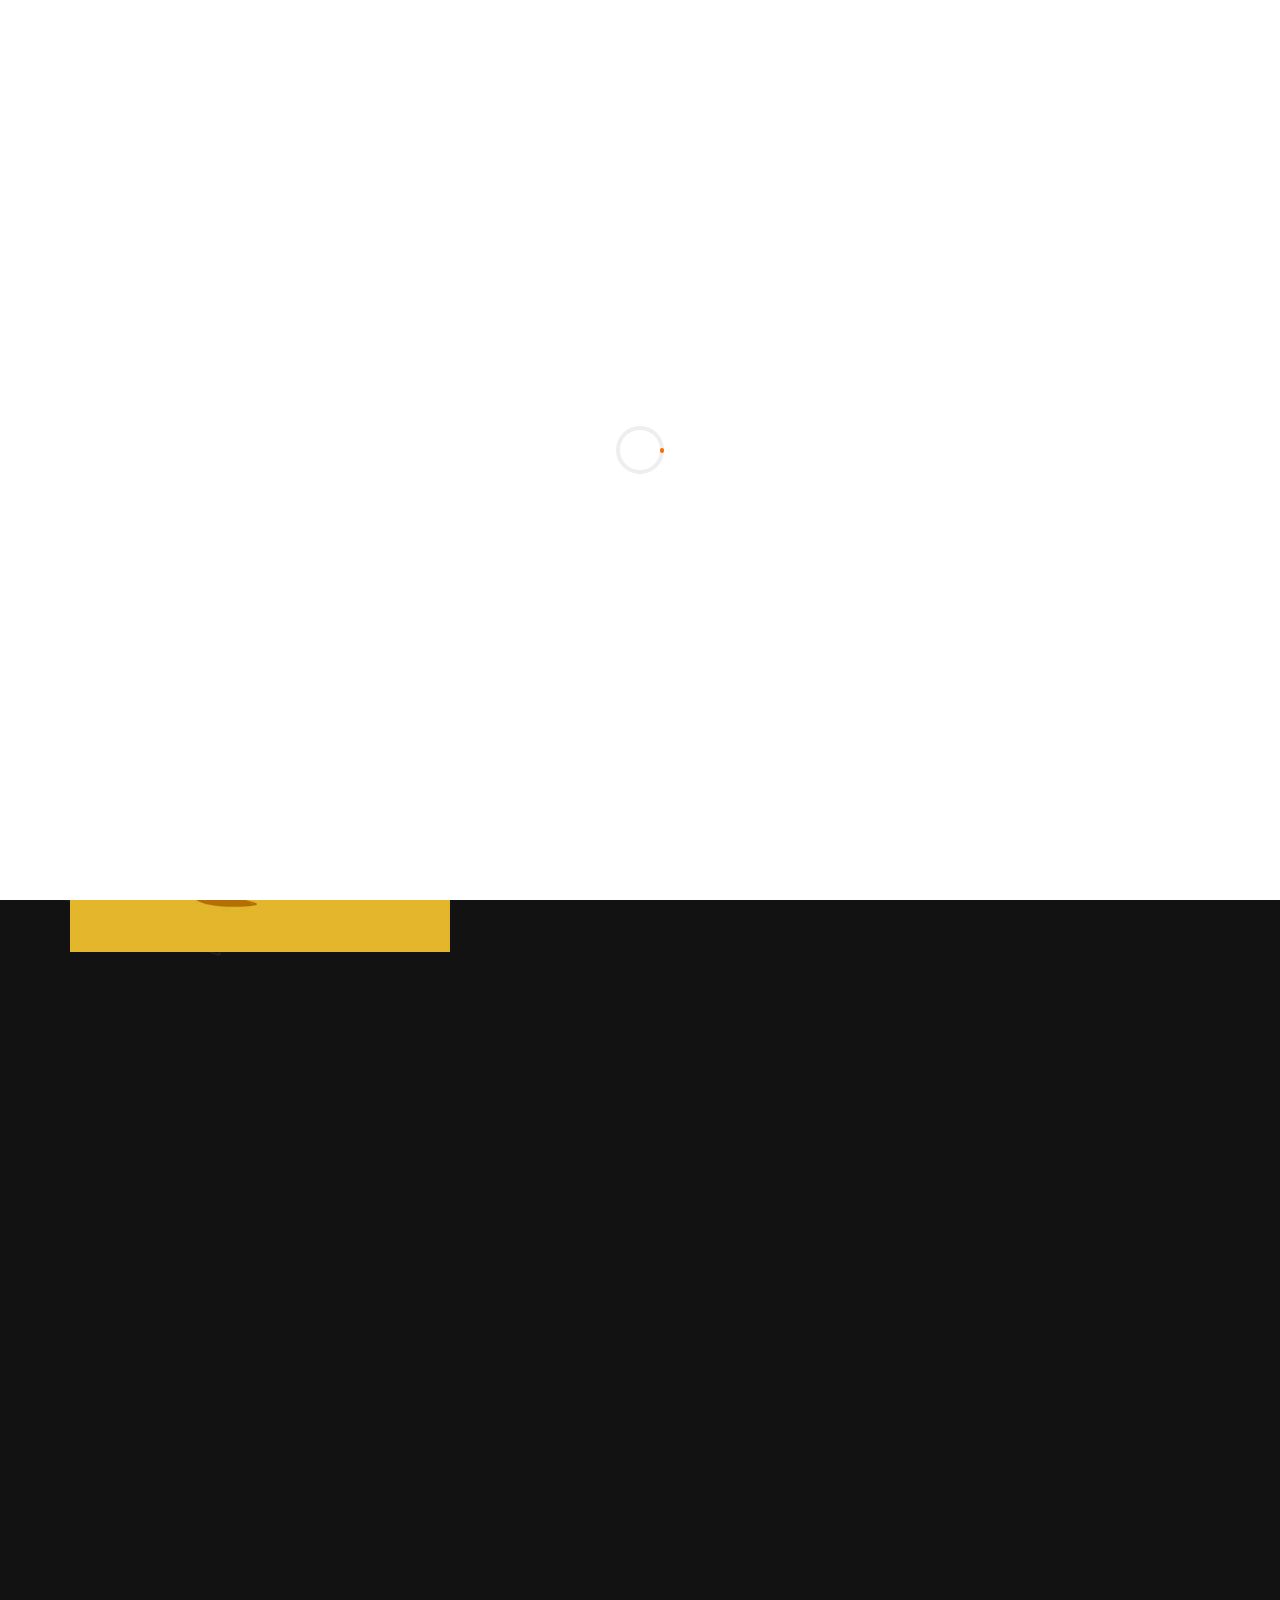
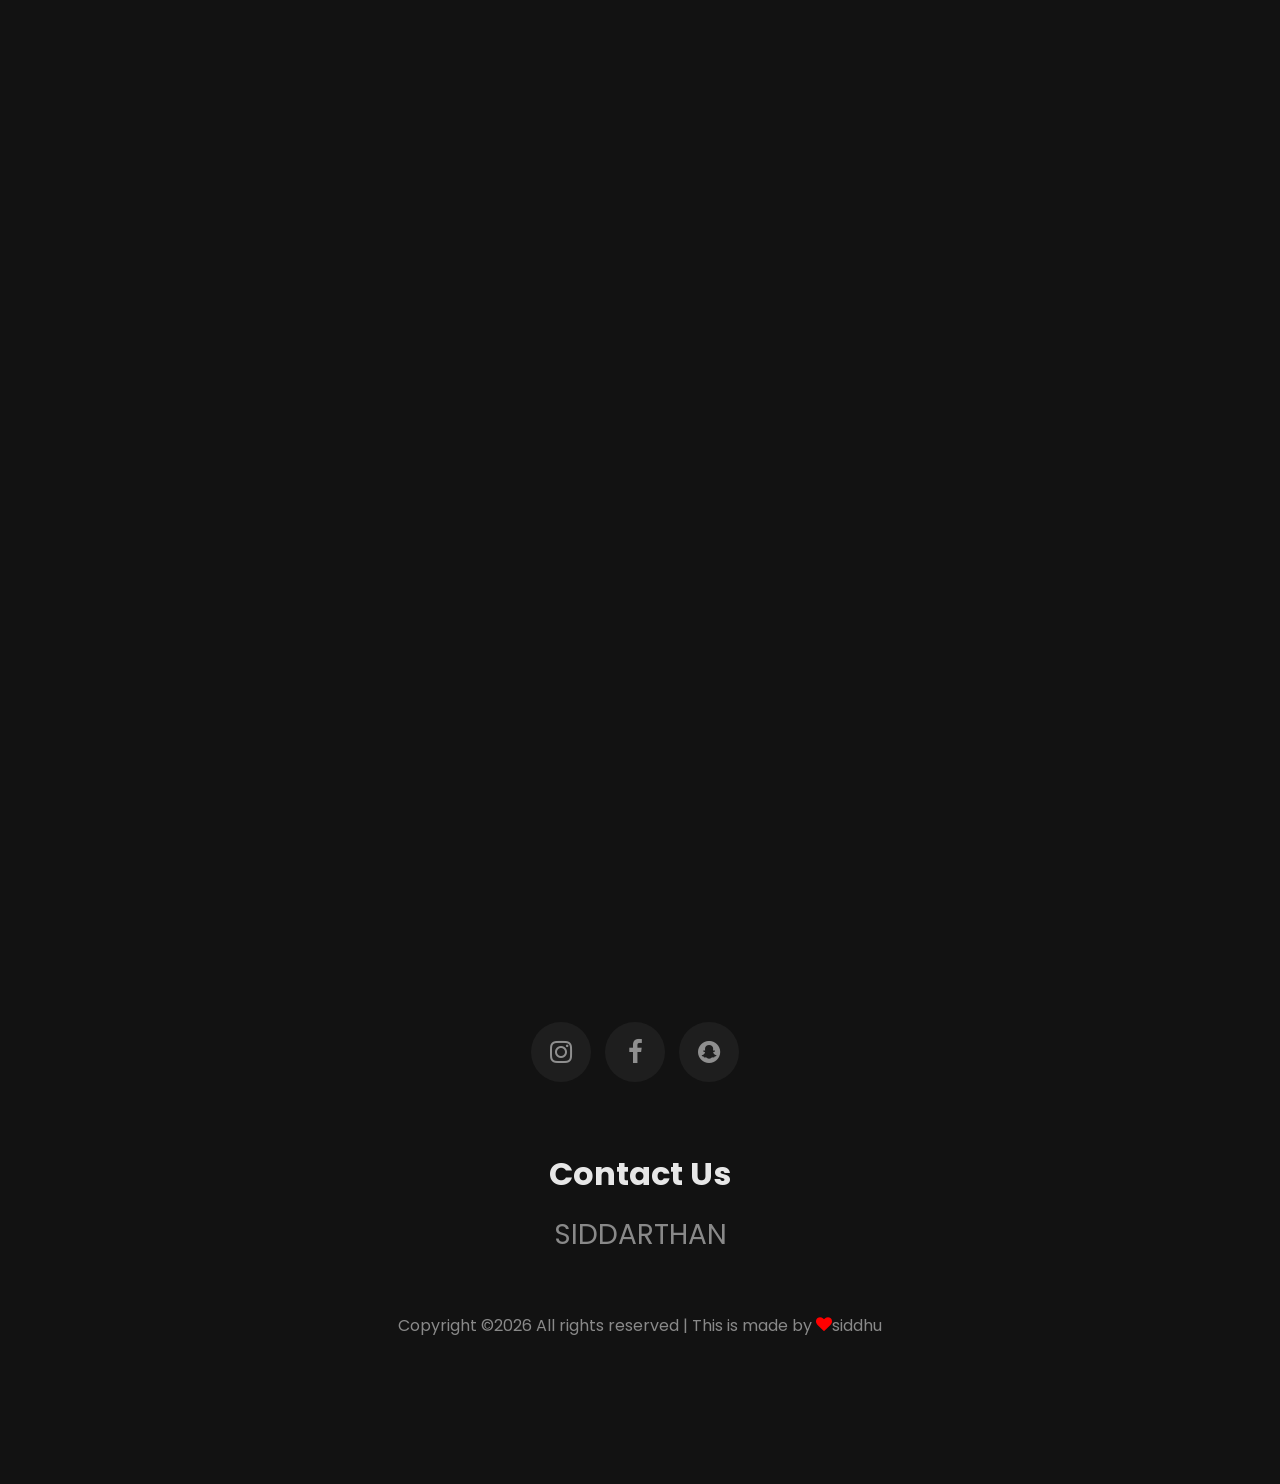
<file: about.html>
<!DOCTYPE html>
<html lang="en">
  <head>
    <title>Siddarthan</title>
    <meta charset="utf-8">
    <meta name="viewport" content="width=device-width, initial-scale=1, shrink-to-fit=no">
    
    <link href="https://fonts.googleapis.com/css?family=Poppins:300,400,700" rel="stylesheet">

    <link rel="stylesheet" href="css/open-iconic-bootstrap.min.css">
    <link rel="stylesheet" href="css/animate.css">
    
    <link rel="stylesheet" href="css/owl.carousel.min.css">
    <link rel="stylesheet" href="css/owl.theme.default.min.css">
    <link rel="stylesheet" href="css/magnific-popup.css">

    <link rel="stylesheet" href="css/aos.css">

    <link rel="stylesheet" href="css/ionicons.min.css">

    <link rel="stylesheet" href="css/bootstrap-datepicker.css">
    <link rel="stylesheet" href="css/jquery.timepicker.css">

    
    <link rel="stylesheet" href="css/flaticon.css">
    <link rel="stylesheet" href="css/icomoon.css">
    <link rel="stylesheet" href="css/style.css">
  </head>
  <body>

    <div class="KW_progressContainer">
      <div class="KW_progressBar">

      </div>
    </div>
    <div class="page">
    <nav id="colorlib-main-nav" role="navigation">
      <a href="#" class="js-colorlib-nav-toggle colorlib-nav-toggle active"><i></i></a>
      <div class="js-fullheight colorlib-table">
      	<div class="img" style="background-image: url(images/author-2.jpg);"></div>
        <div class="colorlib-table-cell js-fullheight">
          <div class="row no-gutters">
            <div class="col-md-12 text-center">
              <h1 class="mb-4"><a href="index.html" class="logo">Siddhu</a></h1>
              <ul>
                <li><a href="index.html"><span><small>01</small>Home</span></a></li>
                <li class="active"><a href="about.html"><span><small>02</small>Resume</span></a></li>
                <li><a href="contact.html"><span><small>03</small>Contact</span></a></li>
              </ul>
            </div>
          </div>
        </div>
      </div>
    </nav>
    
    <div id="colorlib-page">
      <header>
        <div class="container">
          <div class="row">
            <div class="col-md-12">
              <div class="colorlib-navbar-brand">
                <a class="colorlib-logo" href="index.html"><span class="logo-img" style="background-image: url(images/person-1.jpg);"></span>Siddhu</a>
              </div>
              <a href="#" class="js-colorlib-nav-toggle colorlib-nav-toggle"><i></i></a>
            </div>
          </div>
        </div>
      </header>

      <section class="ftco-section about-section">
        <div class="container">
          <div class="row d-flex my-5" data-scrollax-parent="true">
            <div class="col-md-4 author-img" style="background-image: url(images/person-2.jpg);" data-scrollax=" properties: { translateY: '-70%'}"></div>
            <div class="col-md-2"></div>
            <div class="col-md-6 wrap ftco-animate">
              <div class="about-desc">
                <h1 class="bold-text">About</h1>
                <div class="p-5">
                  <h2 class="mb-5">Hi! I'm SIDDARTHAN S</h2>
                  <p>An ethhical Hacker and a Programer i have done many programs in differnt programming languages such as C,C++,java,python and so on. Now i'm stepping into the Cyber Security and Data Science field to gain more knowledge in the world of Computers.<h4>"As you think, so shall you become"<br> - Bruce Lee</br></h4></p>
                  <p><a href="#">Checkout my resume</a></p>
                  <ul class="ftco-footer-social list-unstyled mt-4">
                    <li><a href="https://www.instagram.com/siddarthan16"target="_blank"><span class="icon-instagram"></span></a></li>
                    <li><a href="https://www.facebook.com/siddarth.siddhu.1609"target="_blank"><span class="icon-facebook"></span></a></li>
                    <li><a href="https://www.snapchat.com/add/siddhu0716"target="_blank"><span class="icon-snapchat"></span></a></li>
                  </ul>
                  <h5>Contact me here!</h5>
                  <p>Gmail: <a href="#">siddarthansudarsan@gmail</a></p>
                  <p>Phone: <a href="#">8667604449</a></p>
                </div>
              </div>
            </div>
          </div>
          <div class="row d-flex justify-content-end mt-5">
          	<div class="col-md-10">
          		<div class="profile ftco-animate">
	          		<h2 class="mb-4">Profile</h2>
	          		<h4 class="mb-4">I'm a budding Engineer and My aim is to make difference in this Society Through my knowledge.</h4>
	          		<p>The purpose of ethical hacking is to evaluate the security of and identify vulnerabilities in systems, networks or system infrastructure. It includes finding and attempting to exploit any vulnerabilities to determine whether unauthorized access or other malicious activities are possible.</p>
          		</div>

          		<div class="exp mt-5 ftco-animate">
          			<h2 class="mb-4">Education</h2>
          			<div class="exp-wrap py-4">
          				<div class="desc">
	          				<h4>B.E Computer Science and Engineering<span> - Pursuing Under Anna University </span> </h4>
          				</div>
          				<div class="year">
          					<p>2018 - 2022</p>
          				</div>
          			</div>

          			<div class="exp-wrap py-4">
          				<div class="desc">
	          				<h4>Higher Secondary School <span> - Velammal Matric Hr Sec School</span> </h4>
          				</div>
          				<div class="year">
          					<p>2017 - 2018</p>
          				</div>
          			</div>

          			<div class="exp-wrap py-4">
          				<div class="desc">
	          				<h4>Scondary School<span> - Velammal Matric Hr Sec School</span> </h4>
          				</div>
          				<div class="year">
          					<p>2015 - 2016</p>
          				</div>
          			</div>

          		</div>
          	</div>
          </div>
          <div class="row mt-5 flex-column ftco-animate">
          	<div class="col-md-8">
          		<h2 class="mb-4">My Skills</h2>
          	</div>
          	<div class="col-md-6 animate-box">
								<div class="progress-wrap">
									<h4>Programming</h4>
									<div class="progress">
									 	<div class="progress-bar color-1" role="progressbar" aria-valuenow="75"
									  	aria-valuemin="0" aria-valuemax="100" style="width:75%">
									    <span>75%</span>
									  	</div>
									</div>
								</div>
							</div>
							<div class="col-md-6 animate-box" data-animate-effect="fadeInRight">
								<div class="progress-wrap">
									<h4>Andriod Pentesting</h4>
									<div class="progress">
									 	<div class="progress-bar color-1" role="progressbar" aria-valuenow="60"
									  	aria-valuemin="0" aria-valuemax="100" style="width:60%">
									    <span>55%</span>
									  	</div>
									</div>
								</div>
							</div>
							<div class="col-md-6 animate-box">
								<div class="progress-wrap">
									<h4>Gaming</h4>
									<div class="progress">
									 	<div class="progress-bar color-1" role="progressbar" aria-valuenow="85"
									  	aria-valuemin="0" aria-valuemax="100" style="width:85%">
									    <span>90%</span>
									  	</div>
									</div>
								</div>
							</div>
							<div class="col-md-6 animate-box" data-animate-effect="fadeInRight">
								<div class="progress-wrap">
									<h4>WordPress</h4>
									<div class="progress">
									 	<div class="progress-bar color-1" role="progressbar" aria-valuenow="90"
									  	aria-valuemin="0" aria-valuemax="100" style="width:80%">
									    <span>80%</span>
									  	</div>
									</div>
								</div>
							</div>
							<div class="col-md-6 animate-box">
								<div class="progress-wrap">
									<h4>Photography</h4>
									<div class="progress">
									 	<div class="progress-bar color-1" role="progressbar" aria-valuenow="70"
									  	aria-valuemin="0" aria-valuemax="100" style="width:70%">
									    <span>70%</span>
									  	</div>
									</div>
								</div>
							</div>
							<div class="col-md-6 animate-box" data-animate-effect="fadeInRight">
								</div>
							</div>
          </div>
        </div>
      </section>
      
      <footer class="ftco-footer ftco-bg-dark ftco-section">
        <div class="container">
          <div class="row mb-5 justify-content-center">
            <div class="col-md-5 text-center">
              <div class="ftco-footer-widget mb-5">
                <ul class="ftco-footer-social list-unstyled mt-4">
                  <li><a href="https://www.instagram.com/siddarthan16"target="_blank"><span class="icon-instagram"></span></a></li>
                  <li><a href="https://www.facebook.com/siddarth.siddhu.1609"target="_blank"><span class="icon-facebook"></span></a></li>
                  <li><a href="https://www.snapchat.com/add/siddhu0716"target="_blank"><span class="icon-snapchat"></span></a></li>
                </ul>
              </div>
              <div class="ftco-footer-widget">
                <h2 class="mb-3">Contact Us</h2>
                <p class="h3 name"><a href="#">SIDDARTHAN</a></p>
              </div>
            </div>
          </div>
          <div class="row">
            <div class="col-md-12 text-center">

              <p>
      Copyright &copy;<script>document.write(new Date().getFullYear());</script> All rights reserved | This is made by <i class="icon-heart" aria-hidden="true" style="color: red;"></i><a>siddhu</a>
      </p>
            </div>
          </div>
        </div>
      </footer>

      <!-- loader -->
      <div id="ftco-loader" class="show fullscreen"><svg class="circular" width="48px" height="48px"><circle class="path-bg" cx="24" cy="24" r="22" fill="none" stroke-width="4" stroke="#eeeeee"/><circle class="path" cx="24" cy="24" r="22" fill="none" stroke-width="4" stroke-miterlimit="10" stroke="#F96D00"/></svg></div>

      </div>

    </div>


    <script src="js/jquery.min.js"></script>
    <script src="js/jquery-migrate-3.0.1.min.js"></script>
    <script src="js/popper.min.js"></script>
    <script src="js/bootstrap.min.js"></script>
    <script src="js/jquery.easing.1.3.js"></script>
    <script src="js/jquery.waypoints.min.js"></script>
    <script src="js/jquery.stellar.min.js"></script>
    <script src="js/owl.carousel.min.js"></script>
    <script src="js/jquery.magnific-popup.min.js"></script>
    <script src="js/aos.js"></script>
    <script src="js/jquery.animateNumber.min.js"></script>
    <script src="js/scrollax.min.js"></script>
    <script src="js/bootstrap-datepicker.js"></script>
    <script src="js/jquery.timepicker.min.js"></script>
    <script src="js/main.js"></script>
    
  </body>
</html>
</file>
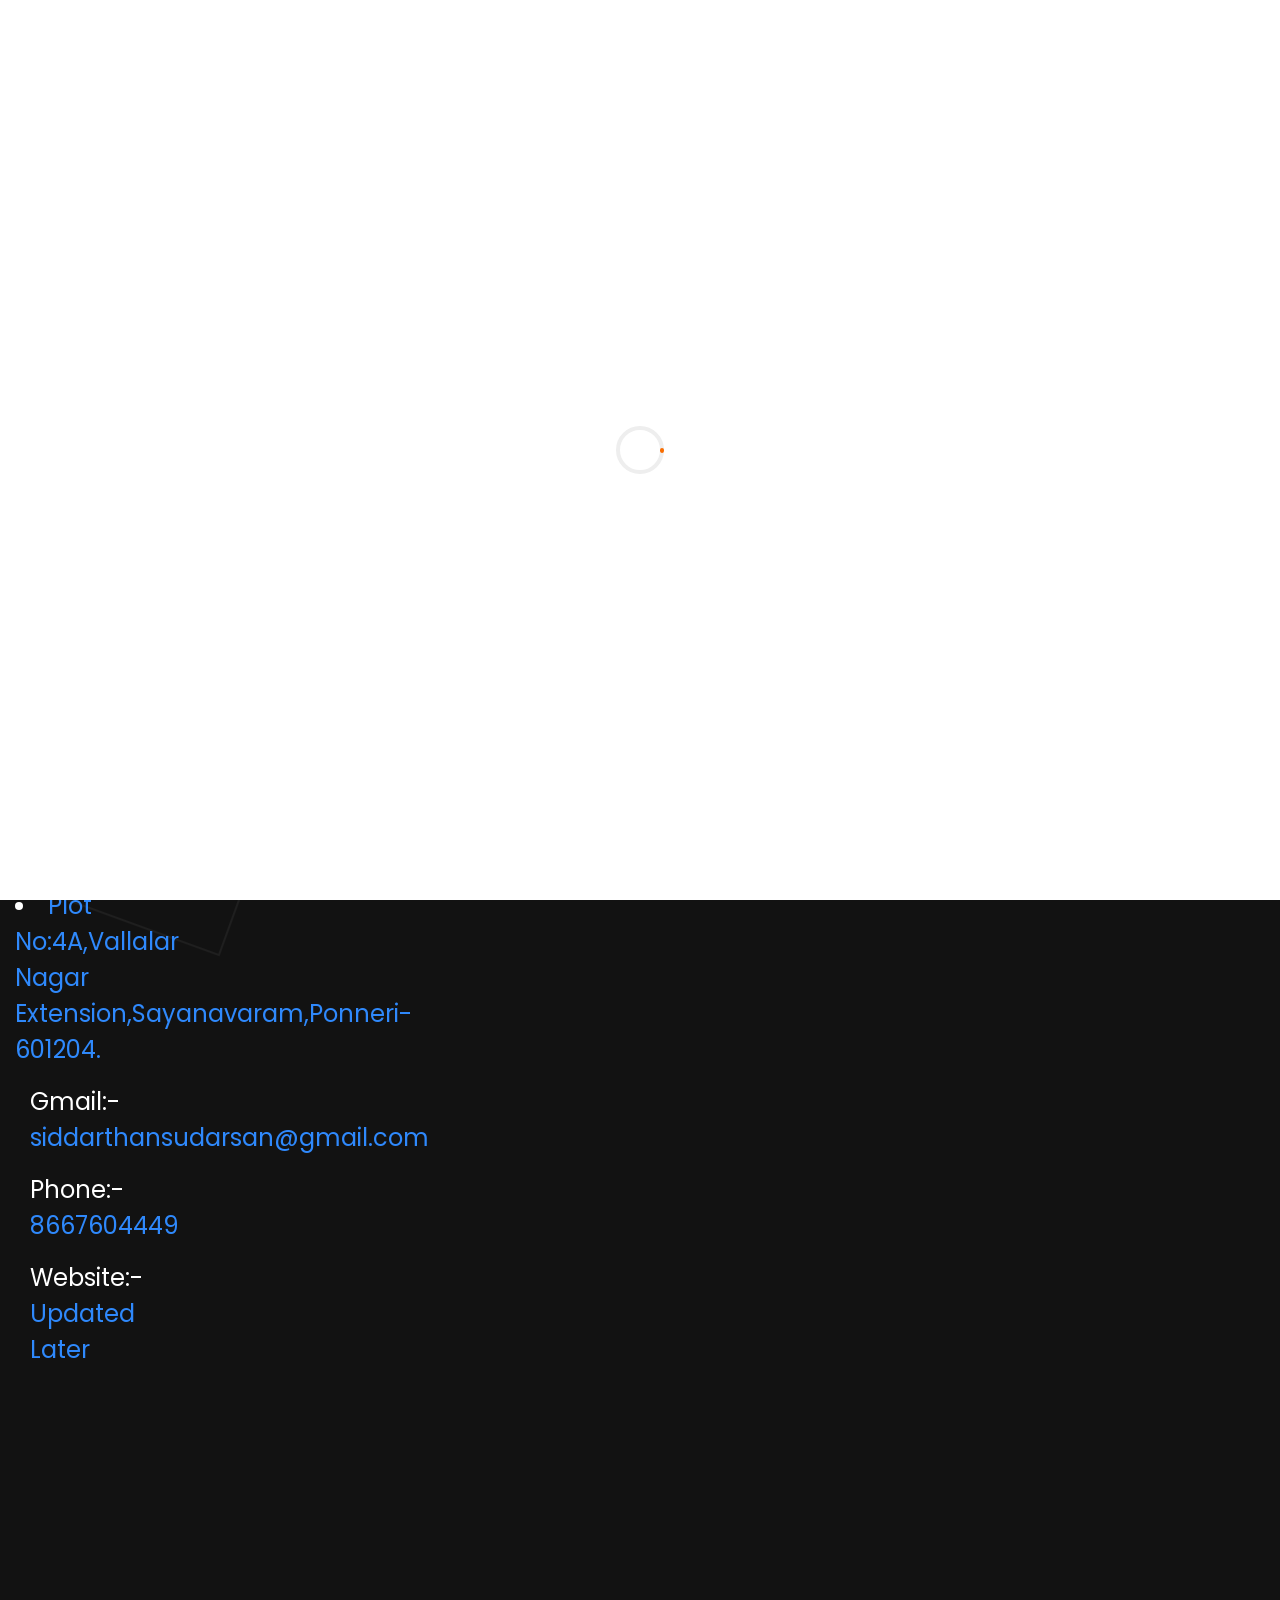
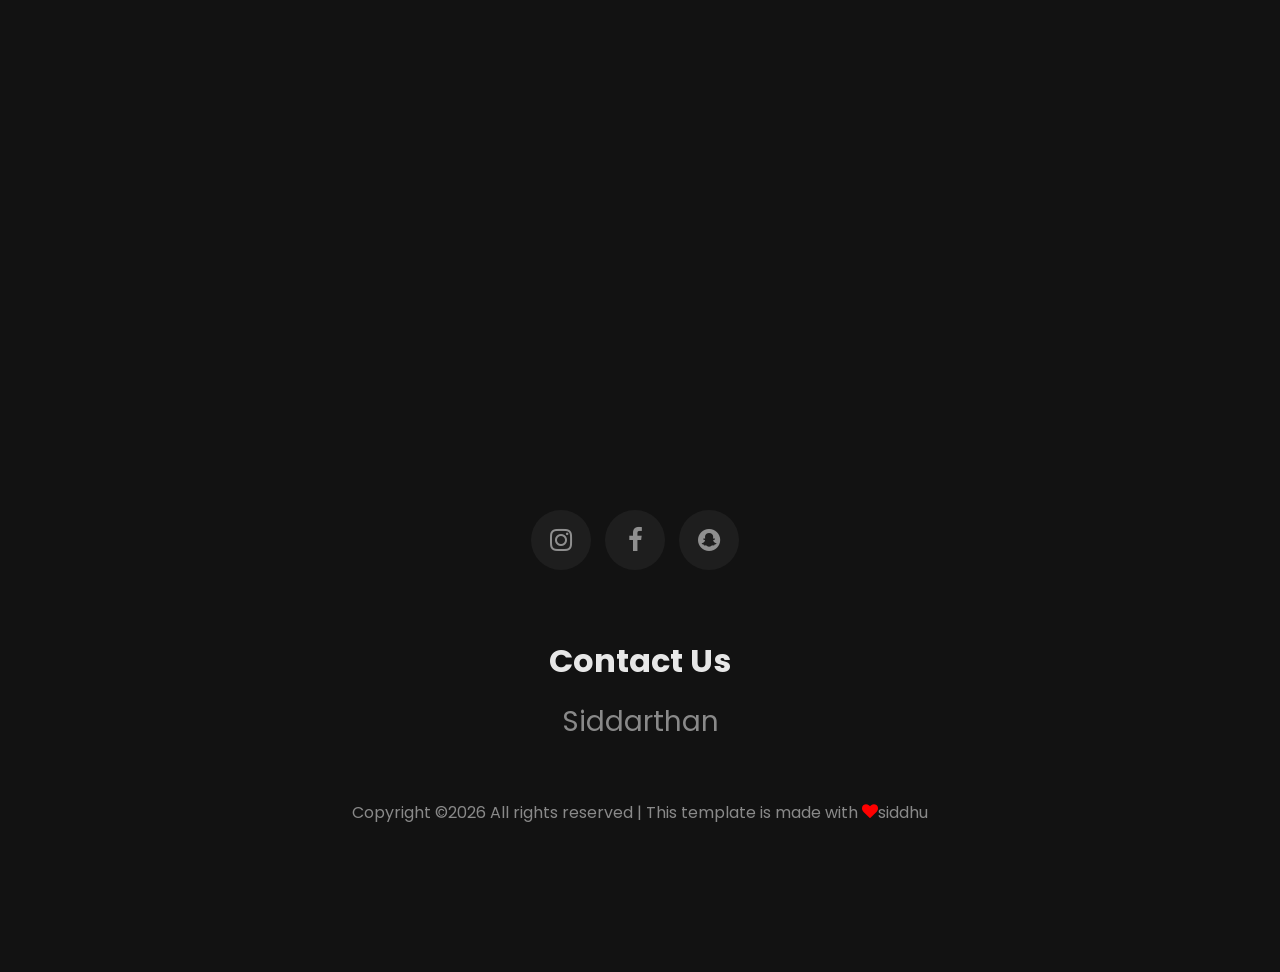
<file: contact.html>
<!DOCTYPE html>
<html lang="en">
  <head>
    <title>Siddarthan</title>
    <meta charset="utf-8">
    <meta name="viewport" content="width=device-width, initial-scale=1, shrink-to-fit=no">
    
    <link href="https://fonts.googleapis.com/css?family=Poppins:300,400,700" rel="stylesheet">

    <link rel="stylesheet" href="css/open-iconic-bootstrap.min.css">
    <link rel="stylesheet" href="css/animate.css">
    
    <link rel="stylesheet" href="css/owl.carousel.min.css">
    <link rel="stylesheet" href="css/owl.theme.default.min.css">
    <link rel="stylesheet" href="css/magnific-popup.css">

    <link rel="stylesheet" href="css/aos.css">

    <link rel="stylesheet" href="css/ionicons.min.css">

    <link rel="stylesheet" href="css/bootstrap-datepicker.css">
    <link rel="stylesheet" href="css/jquery.timepicker.css">

    
    <link rel="stylesheet" href="css/flaticon.css">
    <link rel="stylesheet" href="css/icomoon.css">
    <link rel="stylesheet" href="css/style.css">
  </head>
  <body>

    <div class="KW_progressContainer">
      <div class="KW_progressBar">

      </div>
    </div>
    <div class="page">
    <nav id="colorlib-main-nav" role="navigation">
      <a href="#" class="js-colorlib-nav-toggle colorlib-nav-toggle active"><i></i></a>
      <div class="js-fullheight colorlib-table">
      	<div class="img" style="background-image: url(images/author-2.jpg);"></div>
        <div class="colorlib-table-cell js-fullheight">
          <div class="row no-gutters">
            <div class="col-md-12 text-center">
              <h1 class="mb-4"><a href="index.html" class="logo">Siddhu</a></h1>
              <ul>
                <li><a href="index.html"><span><small>01</small>Home</span></a></li>
                <li><a href="about.html"><span><small>02</small>Resume</span></a></li>
                <li class="active"><a href="contact.html"><span><small>03</small>Contact</span></a></li>
              </ul>
            </div>
          </div>
        </div>
      </div>
    </nav>
    
    <div id="colorlib-page">
      <header>
        <div class="container">
          <div class="row">
            <div class="col-md-12">
              <div class="colorlib-navbar-brand">
                <a class="colorlib-logo" href="index.html"><span class="logo-img" style="background-image: url(images/person-1.jpg);"></span>Siddhu</a>
              </div>
              <a href="#" class="js-colorlib-nav-toggle colorlib-nav-toggle"><i></i></a>
            </div>
          </div>
        </div>
      </header>

      <section class="ftco-section contact-section">
                  <div class="row block-9">
            <div class="col-md-6 pr-md-5">
              <form action="#">
                <div class="form-group">
                  <h4><span>Name</span><input type="text" class="form-control" placeholder="Your Name"></h4>
                </div>
                <div class="form-group">
                  <h4><span>Gmail</span><input type="text" class="form-control" placeholder="Your Gmail"></h4>
                </div>
                <div class="form-group">
                  <h4><span>Subject</span><input type="text" class="form-control" placeholder="Subject"></h4>
                </div>
                <div class="form-group">
                  <h4><span>Message</span><textarea name="" id="" cols="90" rows="7" class="form-control" placeholder="Message"></textarea>
                </div></h>
                <div class="form-group">
                  <input type="submit" value="Send Message" class="btn btn-primary py-3 px-5">
                </div>
              </form>
              <div class="container mt-5">
                <div class="row d-flex mb-5 contact-info">
                  <div class="col-md-12 mb-4">
                    <h2 class="h4">For Contact</h2>
                  </div>
                  <div class="w-100"></div>
                  <div class="col-md-3">
                    <p><h4><span>Address:-</span><li><a href="https://www.google.co.in/maps/place/13%C2%B018'36.8%22N+80%C2%B010'49.6%22E/@13.310233,80.1793955,18z/data=!3m1!4b1!4m16!1m9!4m8!1m6!1m2!1s0x3a5278d55a764a71:0x181aec6b20d69172!2sThadaperumbakkam,+Tamil+Nadu!2m2!1d80.2045301!2d13.3023929!1m0!3m5!1s0x0:0x0!7e2!8m2!3d13.3102327!4d80.1804557"target="_blank">Plot No:4A,Vallalar Nagar Extension,Sayanavaram,Ponneri-601204.</a></li></p></h4>
                    <div class="col-md-3">
                      <p><h4><span>Gmail:-</span> <a href="mail to:siddhusudarsan@gmail.com">siddarthansudarsan@gmail.com</a></p></h4>
                    </div>
                    <div class="col-md-3">
                    <p><h4><span>Phone:-</span> <a href="">8667604449</a></p></h4>
                  </div>
                  <div class="col-md-3">
                    <p><h4><span>Website:-</span> <a href="https://www.google.com">Updated Later</a></p></h4> 
                  </div>
                </div>      
            </div>
            <div class="col-md-6" id="map"></div>
          </div>
        </div>
      </section>
      
      <footer class="ftco-footer ftco-bg-dark ftco-section">
        <div class="container">
          <div class="row mb-5 justify-content-center">
            <div class="col-md-5 text-center">
              <div class="ftco-footer-widget mb-5">
                <ul class="ftco-footer-social list-unstyled mt-4">
                  <li><a href="https://www.instagram.com/siddarthan16"target="_blank"><span class="icon-instagram"></span></a></li>
                  <li><a href="https://www.facebook.com/siddarth.siddhu.1609"target="_blank"><span class="icon-facebook"></span></a></li>
                  <li><a href="https://www.snapchat.com/add/siddhu0716"target="_blank"><span class="icon-snapchat"></span></a></li>
                </ul>
              </div>
              <div class="ftco-footer-widget">
                <h2 class="mb-3">Contact Us</h2>
                <p class="h3 name"><a href="#">Siddarthan</a></p>
              </div>
            </div>
          </div>
          <div class="row">
            <div class="col-md-12 text-center">

              <p><!-- Link back to Colorlib can't be removed. Template is licensed under CC BY 3.0. -->
      Copyright &copy;<script>document.write(new Date().getFullYear());</script> All rights reserved | This template is made with <i class="icon-heart" aria-hidden="true" style="color: red;"></i><a>siddhu</a>
      <!-- Link back to Colorlib can't be removed. Template is licensed under CC BY 3.0. --></p>
            </div>
          </div>
        </div>
      </footer>

      <!-- loader -->
      <div id="ftco-loader" class="show fullscreen"><svg class="circular" width="48px" height="48px"><circle class="path-bg" cx="24" cy="24" r="22" fill="none" stroke-width="4" stroke="#eeeeee"/><circle class="path" cx="24" cy="24" r="22" fill="none" stroke-width="4" stroke-miterlimit="10" stroke="#F96D00"/></svg></div>

      </div>

    </div>


    <script src="js/jquery.min.js"></script>
    <script src="js/jquery-migrate-3.0.1.min.js"></script>
    <script src="js/popper.min.js"></script>
    <script src="js/bootstrap.min.js"></script>
    <script src="js/jquery.easing.1.3.js"></script>
    <script src="js/jquery.waypoints.min.js"></script>
    <script src="js/jquery.stellar.min.js"></script>
    <script src="js/owl.carousel.min.js"></script>
    <script src="js/jquery.magnific-popup.min.js"></script>
    <script src="js/aos.js"></script>
    <script src="js/jquery.animateNumber.min.js"></script>
    <script src="js/scrollax.min.js"></script>
    <script src="js/bootstrap-datepicker.js"></script>
    <script src="js/jquery.timepicker.min.js"></script>
    <script src="js/main.js"></script>
    
  </body>
</html>
</file>
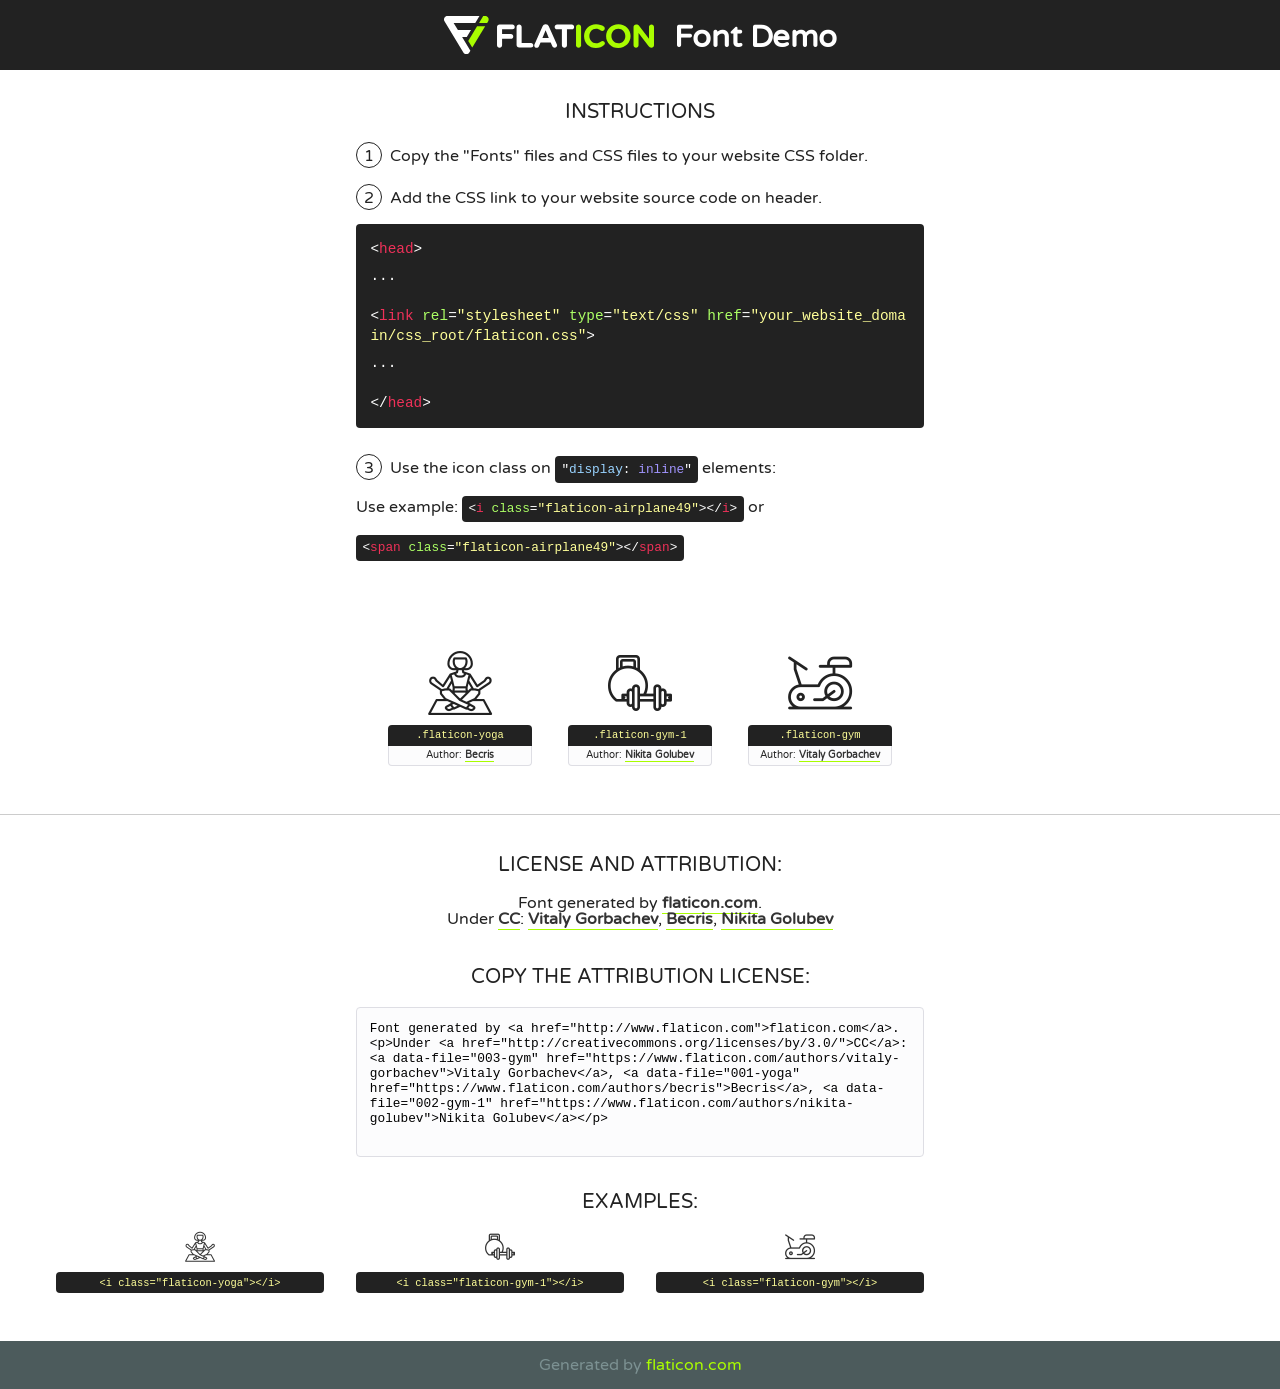
<file: fonts/flaticon/font/flaticon.html>
<!DOCTYPE html>
<!--
  Flaticon icon font: Flaticon
  Creation date: 23/07/2018 14:52
-->
<html>
<!DOCTYPE html>
<html>

<head>
    <title>Flaticon WebFont</title>
    <link href="http://fonts.googleapis.com/css?family=Varela+Round" rel="stylesheet" type="text/css" />
    <link rel="stylesheet" type="text/css" href="flaticon.css">
    <meta charset="UTF-8">
    <style>
    html, body, div, span, applet, object, iframe,
    h1, h2, h3, h4, h5, h6, p, blockquote, pre,
    a, abbr, acronym, address, big, cite, code,
    del, dfn, em, img, ins, kbd, q, s, samp,
    small, strike, strong, sub, sup, tt, var,
    b, u, i, center,
    dl, dt, dd, ol, ul, li,
    fieldset, form, label, legend,
    table, caption, tbody, tfoot, thead, tr, th, td,
    article, aside, canvas, details, embed, 
    figure, figcaption, footer, header, hgroup, 
    menu, nav, output, ruby, section, summary,
    time, mark, audio, video {
        margin: 0;
        padding: 0;
        border: 0;
        font-size: 100%;
        font: inherit;
        vertical-align: baseline;
    }
    /* HTML5 display-role reset for older browsers */
    article, aside, details, figcaption, figure, 
    footer, header, hgroup, menu, nav, section {
        display: block;
    }
    body {
        line-height: 1;
    }
    ol, ul {
        list-style: none;
    }
    blockquote, q {
        quotes: none;
    }
    blockquote:before, blockquote:after,
    q:before, q:after {
        content: '';
        content: none;
    }
    table {
        border-collapse: collapse;
        border-spacing: 0;
    }
    body {
        font-family: 'Varela Round', Helvetica, Arial, sans-serif;
        font-size: 16px;
        color: #222;
    }
    a {
        color: #333;
        border-bottom: 1px solid #a9fd00;
        font-weight: bold;
        text-decoration: none;
    }
    * {
        -moz-box-sizing: border-box;
        -webkit-box-sizing: border-box;
        box-sizing: border-box;
        margin: 0;
        padding: 0;
    }
    [class^="flaticon-"]:before, [class*=" flaticon-"]:before, [class^="flaticon-"]:after, [class*=" flaticon-"]:after {
        font-family: Flaticon;
        font-size: 30px;
        font-style: normal;
        margin-left: 20px;
        color: #333;
    }
    .wrapper {
        max-width: 600px;
        margin: auto;
        padding: 0 1em;
    }
    .title {
        font-size: 1.25em;
        text-align: center;
        margin-bottom: 1em;
        text-transform: uppercase;
    }
    header {
        text-align: center;
        background-color: #222;
        color: #fff;
        padding: 1em;
    }
    header .logo {
        width: 210px;
        height: 38px;
        display: inline-block;
        vertical-align: middle;
        margin-right: 1em;
        border: none;
    }
    header strong {
        font-size: 1.95em;
        font-weight: bold;
        vertical-align: middle;
        margin-top: 5px;
        display: inline-block;
    }
    .demo {
        margin: 2em auto;
        line-height: 1.25em;
    }
    .demo ul li {
        margin-bottom: 1em;
    }
    .demo ul li .num {
        color: #222;
        border-radius: 20px;
        display: inline-block;
        width: 26px;
        padding: 3px;
        height: 26px;
        text-align: center;
        margin-right: 0.5em;
        border: 1px solid #222;
    }
    .demo ul li code {
        background-color: #222;
        border-radius: 4px;
        padding: 0.25em 0.5em;
        display: inline-block;
        color: #fff;
        font-family: Consolas,Monaco,Lucida Console,Liberation Mono,DejaVu Sans Mono,Bitstream Vera Sans Mono,Courier New, monospace;
        font-weight: lighter;
        margin-top: 1em;
        font-size: 0.8em;
        word-break: break-all;
    }
    .demo ul li code.big {
        padding: 1em;
        font-size: 0.9em;
    }
    .demo ul li code .red {
        color: #EF3159;
    }
    .demo ul li code .green {
        color: #ACFF65;
    }
    .demo ul li code .yellow {
        color: #FFFF99;
    }
    .demo ul li code .blue {
        color: #99D3FF;
    }
    .demo ul li code .purple {
        color: #A295FF;
    }
    .demo ul li code .dots {
        margin-top: 0.5em;
        display: block;
    }
    #glyphs {
        border-bottom: 1px solid #ccc;
        padding: 2em 0;
        text-align: center;
    }
    .glyph {
        display: inline-block;
        width: 9em;
        margin: 1em;
        text-align: center;
        vertical-align: top;
        background: #FFF;
    }
    .glyph .glyph-icon {
        padding: 10px;
        display: block;
        font-family:"Flaticon";
        font-size: 64px;
        line-height: 1;
    }
    .glyph .glyph-icon:before {
        font-size: 64px;
        color: #222;
        margin-left: 0;
    }
    .class-name {
        font-size: 0.65em;
        background-color: #222;
        color: #fff;
        border-radius: 4px 4px 0 0;
        padding: 0.5em;
        color: #FFFF99;
        font-family: Consolas,Monaco,Lucida Console,Liberation Mono,DejaVu Sans Mono,Bitstream Vera Sans Mono,Courier New, monospace;
    }
    .author-name {
        font-size: 0.6em;
        background-color: #fcfcfd;
        border: 1px solid #DEDEE4;
        border-top: 0;
        border-radius: 0 0 4px 4px;
        padding: 0.5em;
    }
    .class-name:last-child {
        font-size: 10px;
        color:#888;
    }
    .class-name:last-child a {
        font-size: 10px;
        color:#555;
    }
    .class-name:last-child a:hover {
        color:#a9fd00;
    }
    .glyph > input {
        display: block;
        width: 100px;
        margin: 5px auto;
        text-align: center;
        font-size: 12px;
        cursor: text;
    }
    .glyph > input.icon-input {
        font-family:"Flaticon";
        font-size: 16px;
        margin-bottom: 10px;
    }
    .attribution .title {
        margin-top: 2em;
    }
    .attribution textarea {
        background-color: #fcfcfd;
        padding: 1em;
        border: none;
        box-shadow: none;
        border: 1px solid #DEDEE4;
        border-radius: 4px;
        resize: none;
        width: 100%;
        height: 150px;
        font-size: 0.8em;
        font-family: Consolas,Monaco,Lucida Console,Liberation Mono,DejaVu Sans Mono,Bitstream Vera Sans Mono,Courier New, monospace;
        -webkit-appearance: none;
    }
    .iconsuse {
        margin: 2em auto;
        text-align: center;
        max-width: 1200px;
    }
    .iconsuse:after {
        content: '';
        display: table;
        clear: both;
    }
    .iconsuse .image {
        float: left;
        width: 25%;
        padding: 0 1em;
    }
    .iconsuse .image p {
        margin-bottom: 1em;
    }
    .iconsuse .image span {
        display: block;
        font-size: 0.65em;
        background-color: #222;
        color: #fff;
        border-radius: 4px;
        padding: 0.5em;
        color: #FFFF99;
        margin-top: 1em;
        font-family: Consolas,Monaco,Lucida Console,Liberation Mono,DejaVu Sans Mono,Bitstream Vera Sans Mono,Courier New, monospace;
    }
    #footer {
        text-align: center;
        background-color: #4C5B5C;
        color: #7c9192;
        padding: 1em;
    }
    #footer a {
        border: none;
        color: #a9fd00;
        font-weight: normal;
    }
    @media (max-width: 960px) {
        .iconsuse .image {
            width: 50%;
        }
    }
    @media (max-width: 560px) {
        .iconsuse .image {
            width: 100%;
        }
    }
    </style>
</head>

<body class="characters-off">

    <header>
        <a href="http://www.flaticon.com" target="_blank" class="logo">
            <svg version="1.1" xmlns="http://www.w3.org/2000/svg" xmlns:xlink="http://www.w3.org/1999/xlink" xmlns:a="http://ns.adobe.com/AdobeSVGViewerExtensions/3.0/" viewBox="0 0 560.875 102.036" enable-background="new 0 0 560.875 102.036" xml:space="preserve">
                <defs>
                </defs>
                <g>
                    <g class="letters">
                        <path fill="#ffffff" d="M141.596,29.675c0-3.777,2.985-6.767,6.764-6.767h34.438c3.426,0,6.15,2.728,6.15,6.15
                        c0,3.43-2.724,6.149-6.15,6.149h-27.674v13.091h23.719c3.429,0,6.151,2.724,6.151,6.15c0,3.43-2.723,6.149-6.151,6.149h-23.719
                        v17.574c0,3.773-2.986,6.761-6.764,6.761c-3.779,0-6.764-2.989-6.764-6.761V29.675z"></path>
                        <path fill="#ffffff" d="M193.844,29.149c0-3.781,2.985-6.767,6.764-6.767c3.776,0,6.763,2.985,6.763,6.767v42.957h25.039
                        c3.426,0,6.149,2.726,6.149,6.153c0,3.425-2.723,6.15-6.149,6.15h-31.802c-3.779,0-6.764-2.986-6.764-6.768V29.149z"></path>
                        <path fill="#ffffff" d="M241.891,75.71l21.438-48.407c1.492-3.341,4.215-5.357,7.906-5.357h0.792
                        c3.686,0,6.323,2.017,7.815,5.357l21.439,48.407c0.436,0.967,0.701,1.845,0.701,2.723c0,3.602-2.809,6.501-6.414,6.501
                        c-3.161,0-5.269-1.845-6.499-4.655l-4.132-9.661h-27.059l-4.301,10.102c-1.144,2.631-3.426,4.214-6.237,4.214
                        c-3.517,0-6.24-2.81-6.24-6.325C241.1,77.64,241.451,76.677,241.891,75.71z M279.932,58.666l-8.521-20.297l-8.526,20.297H279.932
                        z"></path>
                        <path fill="#ffffff" d="M314.864,35.387H301.86c-3.429,0-6.239-2.813-6.239-6.238c0-3.429,2.811-6.24,6.239-6.24h39.533
                        c3.426,0,6.237,2.811,6.237,6.24c0,3.425-2.811,6.238-6.237,6.238h-13.001v42.785c0,3.773-2.99,6.761-6.764,6.761
                        c-3.779,0-6.764-2.989-6.764-6.761V35.387z"></path>
                        <path fill="#A9FD00" d="M352.615,29.149c0-3.781,2.985-6.767,6.767-6.767c3.774,0,6.761,2.985,6.761,6.767v49.024
                        c0,3.773-2.987,6.761-6.761,6.761c-3.781,0-6.767-2.989-6.767-6.761V29.149z"></path>
                        <path fill="#A9FD00" d="M374.132,53.836v-0.179c0-17.481,13.178-31.801,32.065-31.801c9.22,0,15.459,2.458,20.557,6.238
                        c1.402,1.054,2.637,2.985,2.637,5.357c0,3.692-2.985,6.59-6.681,6.59c-1.845,0-3.071-0.702-4.044-1.319
                        c-3.776-2.813-7.729-4.393-12.562-4.393c-10.364,0-17.831,8.611-17.831,19.154v0.173c0,10.542,7.291,19.329,17.831,19.329
                        c5.715,0,9.492-1.756,13.359-4.834c1.049-0.874,2.458-1.491,4.039-1.491c3.429,0,6.325,2.813,6.325,6.236
                        c0,2.106-1.056,3.78-2.282,4.834c-5.539,4.834-12.036,7.733-21.878,7.733C387.572,85.464,374.132,71.493,374.132,53.836z"></path>
                        <path fill="#A9FD00" d="M433.009,53.836v-0.179c0-17.481,13.79-31.801,32.766-31.801c18.981,0,32.592,14.143,32.592,31.628v0.173
                        c0,17.483-13.785,31.807-32.769,31.807C446.625,85.464,433.009,71.32,433.009,53.836z M484.224,53.836v-0.179
                        c0-10.539-7.725-19.326-18.626-19.326c-10.893,0-18.449,8.611-18.449,19.154v0.173c0,10.542,7.73,19.329,18.626,19.329
                        C476.676,72.986,484.224,64.378,484.224,53.836z"></path>
                        <path fill="#A9FD00" d="M506.233,29.321c0-3.774,2.99-6.763,6.767-6.763h1.401c3.252,0,5.183,1.583,7.029,3.953l26.093,34.265
                        V29.059c0-3.692,2.99-6.677,6.681-6.677c3.683,0,6.671,2.985,6.671,6.677v48.934c0,3.78-2.987,6.765-6.764,6.765h-0.436
                        c-3.257,0-5.188-1.581-7.034-3.953l-27.056-35.492v32.944c0,3.687-2.985,6.676-6.678,6.676c-3.683,0-6.673-2.989-6.673-6.676
                        V29.321z"></path>
                    </g>
                    <g class="insignia">
                        <path fill="#ffffff" d="M48.372,56.137h12.517l11.156-18.537H37.186L25.688,18.539h57.825L94.668,0H9.271
                        C5.925,0,2.842,1.801,1.198,4.716c-1.644,2.907-1.593,6.482,0.134,9.343l50.38,83.501c1.678,2.781,4.689,4.476,7.938,4.476
                        c3.246,0,6.257-1.695,7.935-4.476l2.898-4.804L48.372,56.137z"></path>
                        <g class="i">
                            <path fill="#A9FD00" d="M93.575,18.539h0.031v0.004l21.652,0.004l2.705-4.488c1.727-2.861,1.778-6.436,0.133-9.343
                            C116.454,1.801,113.371,0,110.026,0h-5.294L93.575,18.539z"></path>
                            <polygon fill="#A9FD00" points="88.291,27.356 64.725,66.486 75.519,84.404 109.942,27.356"></polygon>
                        </g>
                    </g>
                </g>
            </svg>
        </a>
        <strong>Font Demo</strong>
    </header>


    <section class="demo wrapper">

        <p class="title">Instructions</p>

        <ul>
            <li>
                <span class="num">1</span>Copy the "Fonts" files and CSS files to your website CSS folder.
            </li>
            <li>
                <span class="num">2</span>Add the CSS link to your website source code on header.
                <code class="big">
                    &lt;<span class="red">head</span>&gt;
                    <br/><span class="dots">...</span>
                    <br/>&lt;<span class="red">link</span> <span class="green">rel</span>=<span class="yellow">"stylesheet"</span> <span class="green">type</span>=<span class="yellow">"text/css"</span> <span class="green">href</span>=<span class="yellow">"your_website_domain/css_root/flaticon.css"</span>&gt;
                    <br/><span class="dots">...</span>
                    <br/>&lt;/<span class="red">head</span>&gt;
                </code>
            </li>

            <li>
                <p>
                    <span class="num">3</span>Use the icon class on <code>"<span class="blue">display</span>:<span class="purple"> inline</span>"</code> elements:
                    <br />
                    Use example: <code>&lt;<span class="red">i</span> <span class="green">class</span>=<span class="yellow">&quot;flaticon-airplane49&quot;</span>&gt;&lt;/<span class="red">i</span>&gt;</code> or <code>&lt;<span class="red">span</span> <span class="green">class</span>=<span class="yellow">&quot;flaticon-airplane49&quot;</span>&gt;&lt;/<span class="red">span</span>&gt;</code>
            </li>
        </ul>

    </section>




   <section id="glyphs">          
    
      
        <div class="glyph"><div class="glyph-icon flaticon-yoga"></div>
            <div class="class-name">.flaticon-yoga</div>
            <div class="author-name">Author: <a data-file="001-yoga" href="https://www.flaticon.com/authors/becris">Becris</a> </div> 
        </div>        
        
        <div class="glyph"><div class="glyph-icon flaticon-gym-1"></div>
            <div class="class-name">.flaticon-gym-1</div>
            <div class="author-name">Author: <a data-file="002-gym-1" href="https://www.flaticon.com/authors/nikita-golubev">Nikita Golubev</a> </div> 
        </div>        
        
        <div class="glyph"><div class="glyph-icon flaticon-gym"></div>
            <div class="class-name">.flaticon-gym</div>
            <div class="author-name">Author: <a data-file="003-gym" href="https://www.flaticon.com/authors/vitaly-gorbachev">Vitaly Gorbachev</a> </div> 
        </div>        
        

    </section>



    <section class="attribution wrapper"   style="text-align:center;">

      <div class="title">License and attribution:</div><div class="attrDiv">Font generated by <a href="http://www.flaticon.com">flaticon.com</a>. <div><p>Under <a href="http://creativecommons.org/licenses/by/3.0/">CC</a>: <a data-file="003-gym" href="https://www.flaticon.com/authors/vitaly-gorbachev">Vitaly Gorbachev</a>, <a data-file="001-yoga" href="https://www.flaticon.com/authors/becris">Becris</a>, <a data-file="002-gym-1" href="https://www.flaticon.com/authors/nikita-golubev">Nikita Golubev</a></p>  </div>
      </div>
      <div class="title">Copy the Attribution License:</div>

    <textarea onclick="this.focus();this.select();">Font generated by &lt;a href=&quot;http://www.flaticon.com&quot;&gt;flaticon.com&lt;/a&gt;. <p>Under <a href="http://creativecommons.org/licenses/by/3.0/">CC</a>: <a data-file="003-gym" href="https://www.flaticon.com/authors/vitaly-gorbachev">Vitaly Gorbachev</a>, <a data-file="001-yoga" href="https://www.flaticon.com/authors/becris">Becris</a>, <a data-file="002-gym-1" href="https://www.flaticon.com/authors/nikita-golubev">Nikita Golubev</a></p>  
     </textarea>

    </section>

    <section class="iconsuse">

          <div class="title">Examples:</div>            
             
            <div class="image">
                <p>
                    <i class="glyph-icon flaticon-yoga"></i> 
                    <span>&lt;i class=&quot;flaticon-yoga&quot;&gt;&lt;/i&gt;</span>
                </p>
            </div>
            
            <div class="image">
                <p>
                    <i class="glyph-icon flaticon-gym-1"></i> 
                    <span>&lt;i class=&quot;flaticon-gym-1&quot;&gt;&lt;/i&gt;</span>
                </p>
            </div>
            
            <div class="image">
                <p>
                    <i class="glyph-icon flaticon-gym"></i> 
                    <span>&lt;i class=&quot;flaticon-gym&quot;&gt;&lt;/i&gt;</span>
                </p>
            </div>
                       
        </div>
                            
    </section>

<div id="footer">
    <div>Generated by <a href="http://www.flaticon.com">flaticon.com</a>
    </div>
</div>



</body>
</html>
</file>
<file: css/flaticon.css>
/*
    Flaticon icon font: Flaticon
    Creation date: 23/07/2018 14:52
    */

@font-face {
  font-family: "Flaticon";
  src: url("../fonts/flaticon/font/Flaticon.eot");
  src: url("../fonts/flaticon/font/Flaticon.eot?#iefix") format("embedded-opentype"),
       url("../fonts/flaticon/font/Flaticon.woff") format("woff"),
       url("../fonts/flaticon/font/Flaticon.ttf") format("truetype"),
       url("../fonts/flaticon/font/Flaticon.svg#Flaticon") format("svg");
  font-weight: normal;
  font-style: normal;
}

@media screen and (-webkit-min-device-pixel-ratio:0) {
  @font-face {
    font-family: "Flaticon";
    src: url("../fonts/flaticon/font/Flaticon.svg#Flaticon") format("svg");
  }
}

[class^="flaticon-"]:before, [class*=" flaticon-"]:before,
[class^="flaticon-"]:after, [class*=" flaticon-"]:after {   
  font-family: Flaticon;
  font-style: normal;
  font-weight: normal;
  font-variant: normal;
  text-transform: none;
  line-height: 1;

  /* Better Font Rendering =========== */
  -webkit-font-smoothing: antialiased;
  -moz-osx-font-smoothing: grayscale;
}

.flaticon-yoga:before { content: "\f100"; }
.flaticon-gym-1:before { content: "\f101"; }
.flaticon-gym:before { content: "\f102"; }
</file>
<file: css/icomoon.css>
@font-face {
  font-family: 'icomoon';
  src:  url('../fonts/icomoon/icomoon.eot?6tt51o');
  src:  url('../fonts/icomoon/icomoon.eot?6tt51o#iefix') format('embedded-opentype'),
    url('../fonts/icomoon/icomoon.ttf?6tt51o') format('truetype'),
    url('../fonts/icomoon/icomoon.woff?6tt51o') format('woff'),
    url('../fonts/icomoon/icomoon.svg?6tt51o#icomoon') format('svg');
  font-weight: normal;
  font-style: normal;
}

[class^="icon-"], [class*=" icon-"] {
  /* use !important to prevent issues with browser extensions that change fonts */
  font-family: 'icomoon' !important;
  speak: none;
  font-style: normal;
  font-weight: normal;
  font-variant: normal;
  text-transform: none;
  line-height: 1;

  /* Better Font Rendering =========== */
  -webkit-font-smoothing: antialiased;
  -moz-osx-font-smoothing: grayscale;
}

.icon-asterisk:before {
  content: "\f069";
}
.icon-plus:before {
  content: "\f067";
}
.icon-question:before {
  content: "\f128";
}
.icon-minus:before {
  content: "\f068";
}
.icon-glass:before {
  content: "\f000";
}
.icon-music:before {
  content: "\f001";
}
.icon-search:before {
  content: "\f002";
}
.icon-envelope-o:before {
  content: "\f003";
}
.icon-heart:before {
  content: "\f004";
}
.icon-star:before {
  content: "\f005";
}
.icon-star-o:before {
  content: "\f006";
}
.icon-user:before {
  content: "\f007";
}
.icon-film:before {
  content: "\f008";
}
.icon-th-large:before {
  content: "\f009";
}
.icon-th:before {
  content: "\f00a";
}
.icon-th-list:before {
  content: "\f00b";
}
.icon-check:before {
  content: "\f00c";
}
.icon-close:before {
  content: "\f00d";
}
.icon-remove:before {
  content: "\f00d";
}
.icon-times:before {
  content: "\f00d";
}
.icon-search-plus:before {
  content: "\f00e";
}
.icon-search-minus:before {
  content: "\f010";
}
.icon-power-off:before {
  content: "\f011";
}
.icon-signal:before {
  content: "\f012";
}
.icon-cog:before {
  content: "\f013";
}
.icon-gear:before {
  content: "\f013";
}
.icon-trash-o:before {
  content: "\f014";
}
.icon-home:before {
  content: "\f015";
}
.icon-file-o:before {
  content: "\f016";
}
.icon-clock-o:before {
  content: "\f017";
}
.icon-road:before {
  content: "\f018";
}
.icon-download:before {
  content: "\f019";
}
.icon-arrow-circle-o-down:before {
  content: "\f01a";
}
.icon-arrow-circle-o-up:before {
  content: "\f01b";
}
.icon-inbox:before {
  content: "\f01c";
}
.icon-play-circle-o:before {
  content: "\f01d";
}
.icon-repeat:before {
  content: "\f01e";
}
.icon-rotate-right:before {
  content: "\f01e";
}
.icon-refresh:before {
  content: "\f021";
}
.icon-list-alt:before {
  content: "\f022";
}
.icon-lock:before {
  content: "\f023";
}
.icon-flag:before {
  content: "\f024";
}
.icon-headphones:before {
  content: "\f025";
}
.icon-volume-off:before {
  content: "\f026";
}
.icon-volume-down:before {
  content: "\f027";
}
.icon-volume-up:before {
  content: "\f028";
}
.icon-qrcode:before {
  content: "\f029";
}
.icon-barcode:before {
  content: "\f02a";
}
.icon-tag:before {
  content: "\f02b";
}
.icon-tags:before {
  content: "\f02c";
}
.icon-book:before {
  content: "\f02d";
}
.icon-bookmark:before {
  content: "\f02e";
}
.icon-print:before {
  content: "\f02f";
}
.icon-camera:before {
  content: "\f030";
}
.icon-font:before {
  content: "\f031";
}
.icon-bold:before {
  content: "\f032";
}
.icon-italic:before {
  content: "\f033";
}
.icon-text-height:before {
  content: "\f034";
}
.icon-text-width:before {
  content: "\f035";
}
.icon-align-left:before {
  content: "\f036";
}
.icon-align-center:before {
  content: "\f037";
}
.icon-align-right:before {
  content: "\f038";
}
.icon-align-justify:before {
  content: "\f039";
}
.icon-list:before {
  content: "\f03a";
}
.icon-dedent:before {
  content: "\f03b";
}
.icon-outdent:before {
  content: "\f03b";
}
.icon-indent:before {
  content: "\f03c";
}
.icon-video-camera:before {
  content: "\f03d";
}
.icon-image:before {
  content: "\f03e";
}
.icon-photo:before {
  content: "\f03e";
}
.icon-picture-o:before {
  content: "\f03e";
}
.icon-pencil:before {
  content: "\f040";
}
.icon-map-marker:before {
  content: "\f041";
}
.icon-adjust:before {
  content: "\f042";
}
.icon-tint:before {
  content: "\f043";
}
.icon-edit:before {
  content: "\f044";
}
.icon-pencil-square-o:before {
  content: "\f044";
}
.icon-share-square-o:before {
  content: "\f045";
}
.icon-check-square-o:before {
  content: "\f046";
}
.icon-arrows:before {
  content: "\f047";
}
.icon-step-backward:before {
  content: "\f048";
}
.icon-fast-backward:before {
  content: "\f049";
}
.icon-backward:before {
  content: "\f04a";
}
.icon-play:before {
  content: "\f04b";
}
.icon-pause:before {
  content: "\f04c";
}
.icon-stop:before {
  content: "\f04d";
}
.icon-forward:before {
  content: "\f04e";
}
.icon-fast-forward:before {
  content: "\f050";
}
.icon-step-forward:before {
  content: "\f051";
}
.icon-eject:before {
  content: "\f052";
}
.icon-chevron-left:before {
  content: "\f053";
}
.icon-chevron-right:before {
  content: "\f054";
}
.icon-plus-circle:before {
  content: "\f055";
}
.icon-minus-circle:before {
  content: "\f056";
}
.icon-times-circle:before {
  content: "\f057";
}
.icon-check-circle:before {
  content: "\f058";
}
.icon-question-circle:before {
  content: "\f059";
}
.icon-info-circle:before {
  content: "\f05a";
}
.icon-crosshairs:before {
  content: "\f05b";
}
.icon-times-circle-o:before {
  content: "\f05c";
}
.icon-check-circle-o:before {
  content: "\f05d";
}
.icon-ban:before {
  content: "\f05e";
}
.icon-arrow-left:before {
  content: "\f060";
}
.icon-arrow-right:before {
  content: "\f061";
}
.icon-arrow-up:before {
  content: "\f062";
}
.icon-arrow-down:before {
  content: "\f063";
}
.icon-mail-forward:before {
  content: "\f064";
}
.icon-share:before {
  content: "\f064";
}
.icon-expand:before {
  content: "\f065";
}
.icon-compress:before {
  content: "\f066";
}
.icon-exclamation-circle:before {
  content: "\f06a";
}
.icon-gift:before {
  content: "\f06b";
}
.icon-leaf:before {
  content: "\f06c";
}
.icon-fire:before {
  content: "\f06d";
}
.icon-eye:before {
  content: "\f06e";
}
.icon-eye-slash:before {
  content: "\f070";
}
.icon-exclamation-triangle:before {
  content: "\f071";
}
.icon-warning:before {
  content: "\f071";
}
.icon-plane:before {
  content: "\f072";
}
.icon-calendar:before {
  content: "\f073";
}
.icon-random:before {
  content: "\f074";
}
.icon-comment:before {
  content: "\f075";
}
.icon-magnet:before {
  content: "\f076";
}
.icon-chevron-up:before {
  content: "\f077";
}
.icon-chevron-down:before {
  content: "\f078";
}
.icon-retweet:before {
  content: "\f079";
}
.icon-shopping-cart:before {
  content: "\f07a";
}
.icon-folder:before {
  content: "\f07b";
}
.icon-folder-open:before {
  content: "\f07c";
}
.icon-arrows-v:before {
  content: "\f07d";
}
.icon-arrows-h:before {
  content: "\f07e";
}
.icon-bar-chart:before {
  content: "\f080";
}
.icon-bar-chart-o:before {
  content: "\f080";
}
.icon-twitter-square:before {
  content: "\f081";
}
.icon-facebook-square:before {
  content: "\f082";
}
.icon-camera-retro:before {
  content: "\f083";
}
.icon-key:before {
  content: "\f084";
}
.icon-cogs:before {
  content: "\f085";
}
.icon-gears:before {
  content: "\f085";
}
.icon-comments:before {
  content: "\f086";
}
.icon-thumbs-o-up:before {
  content: "\f087";
}
.icon-thumbs-o-down:before {
  content: "\f088";
}
.icon-star-half:before {
  content: "\f089";
}
.icon-heart-o:before {
  content: "\f08a";
}
.icon-sign-out:before {
  content: "\f08b";
}
.icon-linkedin-square:before {
  content: "\f08c";
}
.icon-thumb-tack:before {
  content: "\f08d";
}
.icon-external-link:before {
  content: "\f08e";
}
.icon-sign-in:before {
  content: "\f090";
}
.icon-trophy:before {
  content: "\f091";
}
.icon-github-square:before {
  content: "\f092";
}
.icon-upload:before {
  content: "\f093";
}
.icon-lemon-o:before {
  content: "\f094";
}
.icon-phone:before {
  content: "\f095";
}
.icon-square-o:before {
  content: "\f096";
}
.icon-bookmark-o:before {
  content: "\f097";
}
.icon-phone-square:before {
  content: "\f098";
}
.icon-twitter:before {
  content: "\f099";
}
.icon-facebook:before {
  content: "\f09a";
}
.icon-facebook-f:before {
  content: "\f09a";
}
.icon-github:before {
  content: "\f09b";
}
.icon-unlock:before {
  content: "\f09c";
}
.icon-credit-card:before {
  content: "\f09d";
}
.icon-feed:before {
  content: "\f09e";
}
.icon-rss:before {
  content: "\f09e";
}
.icon-hdd-o:before {
  content: "\f0a0";
}
.icon-bullhorn:before {
  content: "\f0a1";
}
.icon-bell-o:before {
  content: "\f0a2";
}
.icon-certificate:before {
  content: "\f0a3";
}
.icon-hand-o-right:before {
  content: "\f0a4";
}
.icon-hand-o-left:before {
  content: "\f0a5";
}
.icon-hand-o-up:before {
  content: "\f0a6";
}
.icon-hand-o-down:before {
  content: "\f0a7";
}
.icon-arrow-circle-left:before {
  content: "\f0a8";
}
.icon-arrow-circle-right:before {
  content: "\f0a9";
}
.icon-arrow-circle-up:before {
  content: "\f0aa";
}
.icon-arrow-circle-down:before {
  content: "\f0ab";
}
.icon-globe:before {
  content: "\f0ac";
}
.icon-wrench:before {
  content: "\f0ad";
}
.icon-tasks:before {
  content: "\f0ae";
}
.icon-filter:before {
  content: "\f0b0";
}
.icon-briefcase:before {
  content: "\f0b1";
}
.icon-arrows-alt:before {
  content: "\f0b2";
}
.icon-group:before {
  content: "\f0c0";
}
.icon-users:before {
  content: "\f0c0";
}
.icon-chain:before {
  content: "\f0c1";
}
.icon-link:before {
  content: "\f0c1";
}
.icon-cloud:before {
  content: "\f0c2";
}
.icon-flask:before {
  content: "\f0c3";
}
.icon-cut:before {
  content: "\f0c4";
}
.icon-scissors:before {
  content: "\f0c4";
}
.icon-copy:before {
  content: "\f0c5";
}
.icon-files-o:before {
  content: "\f0c5";
}
.icon-paperclip:before {
  content: "\f0c6";
}
.icon-floppy-o:before {
  content: "\f0c7";
}
.icon-save:before {
  content: "\f0c7";
}
.icon-square:before {
  content: "\f0c8";
}
.icon-bars:before {
  content: "\f0c9";
}
.icon-navicon:before {
  content: "\f0c9";
}
.icon-reorder:before {
  content: "\f0c9";
}
.icon-list-ul:before {
  content: "\f0ca";
}
.icon-list-ol:before {
  content: "\f0cb";
}
.icon-strikethrough:before {
  content: "\f0cc";
}
.icon-underline:before {
  content: "\f0cd";
}
.icon-table:before {
  content: "\f0ce";
}
.icon-magic:before {
  content: "\f0d0";
}
.icon-truck:before {
  content: "\f0d1";
}
.icon-pinterest:before {
  content: "\f0d2";
}
.icon-pinterest-square:before {
  content: "\f0d3";
}
.icon-google-plus-square:before {
  content: "\f0d4";
}
.icon-google-plus:before {
  content: "\f0d5";
}
.icon-money:before {
  content: "\f0d6";
}
.icon-caret-down:before {
  content: "\f0d7";
}
.icon-caret-up:before {
  content: "\f0d8";
}
.icon-caret-left:before {
  content: "\f0d9";
}
.icon-caret-right:before {
  content: "\f0da";
}
.icon-columns:before {
  content: "\f0db";
}
.icon-sort:before {
  content: "\f0dc";
}
.icon-unsorted:before {
  content: "\f0dc";
}
.icon-sort-desc:before {
  content: "\f0dd";
}
.icon-sort-down:before {
  content: "\f0dd";
}
.icon-sort-asc:before {
  content: "\f0de";
}
.icon-sort-up:before {
  content: "\f0de";
}
.icon-envelope:before {
  content: "\f0e0";
}
.icon-linkedin:before {
  content: "\f0e1";
}
.icon-rotate-left:before {
  content: "\f0e2";
}
.icon-undo:before {
  content: "\f0e2";
}
.icon-gavel:before {
  content: "\f0e3";
}
.icon-legal:before {
  content: "\f0e3";
}
.icon-dashboard:before {
  content: "\f0e4";
}
.icon-tachometer:before {
  content: "\f0e4";
}
.icon-comment-o:before {
  content: "\f0e5";
}
.icon-comments-o:before {
  content: "\f0e6";
}
.icon-bolt:before {
  content: "\f0e7";
}
.icon-flash:before {
  content: "\f0e7";
}
.icon-sitemap:before {
  content: "\f0e8";
}
.icon-umbrella:before {
  content: "\f0e9";
}
.icon-clipboard:before {
  content: "\f0ea";
}
.icon-paste:before {
  content: "\f0ea";
}
.icon-lightbulb-o:before {
  content: "\f0eb";
}
.icon-exchange:before {
  content: "\f0ec";
}
.icon-cloud-download:before {
  content: "\f0ed";
}
.icon-cloud-upload:before {
  content: "\f0ee";
}
.icon-user-md:before {
  content: "\f0f0";
}
.icon-stethoscope:before {
  content: "\f0f1";
}
.icon-suitcase:before {
  content: "\f0f2";
}
.icon-bell:before {
  content: "\f0f3";
}
.icon-coffee:before {
  content: "\f0f4";
}
.icon-cutlery:before {
  content: "\f0f5";
}
.icon-file-text-o:before {
  content: "\f0f6";
}
.icon-building-o:before {
  content: "\f0f7";
}
.icon-hospital-o:before {
  content: "\f0f8";
}
.icon-ambulance:before {
  content: "\f0f9";
}
.icon-medkit:before {
  content: "\f0fa";
}
.icon-fighter-jet:before {
  content: "\f0fb";
}
.icon-beer:before {
  content: "\f0fc";
}
.icon-h-square:before {
  content: "\f0fd";
}
.icon-plus-square:before {
  content: "\f0fe";
}
.icon-angle-double-left:before {
  content: "\f100";
}
.icon-angle-double-right:before {
  content: "\f101";
}
.icon-angle-double-up:before {
  content: "\f102";
}
.icon-angle-double-down:before {
  content: "\f103";
}
.icon-angle-left:before {
  content: "\f104";
}
.icon-angle-right:before {
  content: "\f105";
}
.icon-angle-up:before {
  content: "\f106";
}
.icon-angle-down:before {
  content: "\f107";
}
.icon-desktop:before {
  content: "\f108";
}
.icon-laptop:before {
  content: "\f109";
}
.icon-tablet:before {
  content: "\f10a";
}
.icon-mobile:before {
  content: "\f10b";
}
.icon-mobile-phone:before {
  content: "\f10b";
}
.icon-circle-o:before {
  content: "\f10c";
}
.icon-quote-left:before {
  content: "\f10d";
}
.icon-quote-right:before {
  content: "\f10e";
}
.icon-spinner:before {
  content: "\f110";
}
.icon-circle:before {
  content: "\f111";
}
.icon-mail-reply:before {
  content: "\f112";
}
.icon-reply:before {
  content: "\f112";
}
.icon-github-alt:before {
  content: "\f113";
}
.icon-folder-o:before {
  content: "\f114";
}
.icon-folder-open-o:before {
  content: "\f115";
}
.icon-smile-o:before {
  content: "\f118";
}
.icon-frown-o:before {
  content: "\f119";
}
.icon-meh-o:before {
  content: "\f11a";
}
.icon-gamepad:before {
  content: "\f11b";
}
.icon-keyboard-o:before {
  content: "\f11c";
}
.icon-flag-o:before {
  content: "\f11d";
}
.icon-flag-checkered:before {
  content: "\f11e";
}
.icon-terminal:before {
  content: "\f120";
}
.icon-code:before {
  content: "\f121";
}
.icon-mail-reply-all:before {
  content: "\f122";
}
.icon-reply-all:before {
  content: "\f122";
}
.icon-star-half-empty:before {
  content: "\f123";
}
.icon-star-half-full:before {
  content: "\f123";
}
.icon-star-half-o:before {
  content: "\f123";
}
.icon-location-arrow:before {
  content: "\f124";
}
.icon-crop:before {
  content: "\f125";
}
.icon-code-fork:before {
  content: "\f126";
}
.icon-chain-broken:before {
  content: "\f127";
}
.icon-unlink:before {
  content: "\f127";
}
.icon-info:before {
  content: "\f129";
}
.icon-exclamation:before {
  content: "\f12a";
}
.icon-superscript:before {
  content: "\f12b";
}
.icon-subscript:before {
  content: "\f12c";
}
.icon-eraser:before {
  content: "\f12d";
}
.icon-puzzle-piece:before {
  content: "\f12e";
}
.icon-microphone:before {
  content: "\f130";
}
.icon-microphone-slash:before {
  content: "\f131";
}
.icon-shield:before {
  content: "\f132";
}
.icon-calendar-o:before {
  content: "\f133";
}
.icon-fire-extinguisher:before {
  content: "\f134";
}
.icon-rocket:before {
  content: "\f135";
}
.icon-maxcdn:before {
  content: "\f136";
}
.icon-chevron-circle-left:before {
  content: "\f137";
}
.icon-chevron-circle-right:before {
  content: "\f138";
}
.icon-chevron-circle-up:before {
  content: "\f139";
}
.icon-chevron-circle-down:before {
  content: "\f13a";
}
.icon-html5:before {
  content: "\f13b";
}
.icon-css3:before {
  content: "\f13c";
}
.icon-anchor:before {
  content: "\f13d";
}
.icon-unlock-alt:before {
  content: "\f13e";
}
.icon-bullseye:before {
  content: "\f140";
}
.icon-ellipsis-h:before {
  content: "\f141";
}
.icon-ellipsis-v:before {
  content: "\f142";
}
.icon-rss-square:before {
  content: "\f143";
}
.icon-play-circle:before {
  content: "\f144";
}
.icon-ticket:before {
  content: "\f145";
}
.icon-minus-square:before {
  content: "\f146";
}
.icon-minus-square-o:before {
  content: "\f147";
}
.icon-level-up:before {
  content: "\f148";
}
.icon-level-down:before {
  content: "\f149";
}
.icon-check-square:before {
  content: "\f14a";
}
.icon-pencil-square:before {
  content: "\f14b";
}
.icon-external-link-square:before {
  content: "\f14c";
}
.icon-share-square:before {
  content: "\f14d";
}
.icon-compass:before {
  content: "\f14e";
}
.icon-caret-square-o-down:before {
  content: "\f150";
}
.icon-toggle-down:before {
  content: "\f150";
}
.icon-caret-square-o-up:before {
  content: "\f151";
}
.icon-toggle-up:before {
  content: "\f151";
}
.icon-caret-square-o-right:before {
  content: "\f152";
}
.icon-toggle-right:before {
  content: "\f152";
}
.icon-eur:before {
  content: "\f153";
}
.icon-euro:before {
  content: "\f153";
}
.icon-gbp:before {
  content: "\f154";
}
.icon-dollar:before {
  content: "\f155";
}
.icon-usd:before {
  content: "\f155";
}
.icon-inr:before {
  content: "\f156";
}
.icon-rupee:before {
  content: "\f156";
}
.icon-cny:before {
  content: "\f157";
}
.icon-jpy:before {
  content: "\f157";
}
.icon-rmb:before {
  content: "\f157";
}
.icon-yen:before {
  content: "\f157";
}
.icon-rouble:before {
  content: "\f158";
}
.icon-rub:before {
  content: "\f158";
}
.icon-ruble:before {
  content: "\f158";
}
.icon-krw:before {
  content: "\f159";
}
.icon-won:before {
  content: "\f159";
}
.icon-bitcoin:before {
  content: "\f15a";
}
.icon-btc:before {
  content: "\f15a";
}
.icon-file:before {
  content: "\f15b";
}
.icon-file-text:before {
  content: "\f15c";
}
.icon-sort-alpha-asc:before {
  content: "\f15d";
}
.icon-sort-alpha-desc:before {
  content: "\f15e";
}
.icon-sort-amount-asc:before {
  content: "\f160";
}
.icon-sort-amount-desc:before {
  content: "\f161";
}
.icon-sort-numeric-asc:before {
  content: "\f162";
}
.icon-sort-numeric-desc:before {
  content: "\f163";
}
.icon-thumbs-up:before {
  content: "\f164";
}
.icon-thumbs-down:before {
  content: "\f165";
}
.icon-youtube-square:before {
  content: "\f166";
}
.icon-youtube:before {
  content: "\f167";
}
.icon-xing:before {
  content: "\f168";
}
.icon-xing-square:before {
  content: "\f169";
}
.icon-youtube-play:before {
  content: "\f16a";
}
.icon-dropbox:before {
  content: "\f16b";
}
.icon-stack-overflow:before {
  content: "\f16c";
}
.icon-instagram:before {
  content: "\f16d";
}
.icon-flickr:before {
  content: "\f16e";
}
.icon-adn:before {
  content: "\f170";
}
.icon-bitbucket:before {
  content: "\f171";
}
.icon-bitbucket-square:before {
  content: "\f172";
}
.icon-tumblr:before {
  content: "\f173";
}
.icon-tumblr-square:before {
  content: "\f174";
}
.icon-long-arrow-down:before {
  content: "\f175";
}
.icon-long-arrow-up:before {
  content: "\f176";
}
.icon-long-arrow-left:before {
  content: "\f177";
}
.icon-long-arrow-right:before {
  content: "\f178";
}
.icon-apple:before {
  content: "\f179";
}
.icon-windows:before {
  content: "\f17a";
}
.icon-android:before {
  content: "\f17b";
}
.icon-linux:before {
  content: "\f17c";
}
.icon-dribbble:before {
  content: "\f17d";
}
.icon-skype:before {
  content: "\f17e";
}
.icon-foursquare:before {
  content: "\f180";
}
.icon-trello:before {
  content: "\f181";
}
.icon-female:before {
  content: "\f182";
}
.icon-male:before {
  content: "\f183";
}
.icon-gittip:before {
  content: "\f184";
}
.icon-gratipay:before {
  content: "\f184";
}
.icon-sun-o:before {
  content: "\f185";
}
.icon-moon-o:before {
  content: "\f186";
}
.icon-archive:before {
  content: "\f187";
}
.icon-bug:before {
  content: "\f188";
}
.icon-vk:before {
  content: "\f189";
}
.icon-weibo:before {
  content: "\f18a";
}
.icon-renren:before {
  content: "\f18b";
}
.icon-pagelines:before {
  content: "\f18c";
}
.icon-stack-exchange:before {
  content: "\f18d";
}
.icon-arrow-circle-o-right:before {
  content: "\f18e";
}
.icon-arrow-circle-o-left:before {
  content: "\f190";
}
.icon-caret-square-o-left:before {
  content: "\f191";
}
.icon-toggle-left:before {
  content: "\f191";
}
.icon-dot-circle-o:before {
  content: "\f192";
}
.icon-wheelchair:before {
  content: "\f193";
}
.icon-vimeo-square:before {
  content: "\f194";
}
.icon-try:before {
  content: "\f195";
}
.icon-turkish-lira:before {
  content: "\f195";
}
.icon-plus-square-o:before {
  content: "\f196";
}
.icon-space-shuttle:before {
  content: "\f197";
}
.icon-slack:before {
  content: "\f198";
}
.icon-envelope-square:before {
  content: "\f199";
}
.icon-wordpress:before {
  content: "\f19a";
}
.icon-openid:before {
  content: "\f19b";
}
.icon-bank:before {
  content: "\f19c";
}
.icon-institution:before {
  content: "\f19c";
}
.icon-university:before {
  content: "\f19c";
}
.icon-graduation-cap:before {
  content: "\f19d";
}
.icon-mortar-board:before {
  content: "\f19d";
}
.icon-yahoo:before {
  content: "\f19e";
}
.icon-google:before {
  content: "\f1a0";
}
.icon-reddit:before {
  content: "\f1a1";
}
.icon-reddit-square:before {
  content: "\f1a2";
}
.icon-stumbleupon-circle:before {
  content: "\f1a3";
}
.icon-stumbleupon:before {
  content: "\f1a4";
}
.icon-delicious:before {
  content: "\f1a5";
}
.icon-digg:before {
  content: "\f1a6";
}
.icon-pied-piper-pp:before {
  content: "\f1a7";
}
.icon-pied-piper-alt:before {
  content: "\f1a8";
}
.icon-drupal:before {
  content: "\f1a9";
}
.icon-joomla:before {
  content: "\f1aa";
}
.icon-language:before {
  content: "\f1ab";
}
.icon-fax:before {
  content: "\f1ac";
}
.icon-building:before {
  content: "\f1ad";
}
.icon-child:before {
  content: "\f1ae";
}
.icon-paw:before {
  content: "\f1b0";
}
.icon-spoon:before {
  content: "\f1b1";
}
.icon-cube:before {
  content: "\f1b2";
}
.icon-cubes:before {
  content: "\f1b3";
}
.icon-behance:before {
  content: "\f1b4";
}
.icon-behance-square:before {
  content: "\f1b5";
}
.icon-steam:before {
  content: "\f1b6";
}
.icon-steam-square:before {
  content: "\f1b7";
}
.icon-recycle:before {
  content: "\f1b8";
}
.icon-automobile:before {
  content: "\f1b9";
}
.icon-car:before {
  content: "\f1b9";
}
.icon-cab:before {
  content: "\f1ba";
}
.icon-taxi:before {
  content: "\f1ba";
}
.icon-tree:before {
  content: "\f1bb";
}
.icon-spotify:before {
  content: "\f1bc";
}
.icon-deviantart:before {
  content: "\f1bd";
}
.icon-soundcloud:before {
  content: "\f1be";
}
.icon-database:before {
  content: "\f1c0";
}
.icon-file-pdf-o:before {
  content: "\f1c1";
}
.icon-file-word-o:before {
  content: "\f1c2";
}
.icon-file-excel-o:before {
  content: "\f1c3";
}
.icon-file-powerpoint-o:before {
  content: "\f1c4";
}
.icon-file-image-o:before {
  content: "\f1c5";
}
.icon-file-photo-o:before {
  content: "\f1c5";
}
.icon-file-picture-o:before {
  content: "\f1c5";
}
.icon-file-archive-o:before {
  content: "\f1c6";
}
.icon-file-zip-o:before {
  content: "\f1c6";
}
.icon-file-audio-o:before {
  content: "\f1c7";
}
.icon-file-sound-o:before {
  content: "\f1c7";
}
.icon-file-movie-o:before {
  content: "\f1c8";
}
.icon-file-video-o:before {
  content: "\f1c8";
}
.icon-file-code-o:before {
  content: "\f1c9";
}
.icon-vine:before {
  content: "\f1ca";
}
.icon-codepen:before {
  content: "\f1cb";
}
.icon-jsfiddle:before {
  content: "\f1cc";
}
.icon-life-bouy:before {
  content: "\f1cd";
}
.icon-life-buoy:before {
  content: "\f1cd";
}
.icon-life-ring:before {
  content: "\f1cd";
}
.icon-life-saver:before {
  content: "\f1cd";
}
.icon-support:before {
  content: "\f1cd";
}
.icon-circle-o-notch:before {
  content: "\f1ce";
}
.icon-ra:before {
  content: "\f1d0";
}
.icon-rebel:before {
  content: "\f1d0";
}
.icon-resistance:before {
  content: "\f1d0";
}
.icon-empire:before {
  content: "\f1d1";
}
.icon-ge:before {
  content: "\f1d1";
}
.icon-git-square:before {
  content: "\f1d2";
}
.icon-git:before {
  content: "\f1d3";
}
.icon-hacker-news:before {
  content: "\f1d4";
}
.icon-y-combinator-square:before {
  content: "\f1d4";
}
.icon-yc-square:before {
  content: "\f1d4";
}
.icon-tencent-weibo:before {
  content: "\f1d5";
}
.icon-qq:before {
  content: "\f1d6";
}
.icon-wechat:before {
  content: "\f1d7";
}
.icon-weixin:before {
  content: "\f1d7";
}
.icon-paper-plane:before {
  content: "\f1d8";
}
.icon-send:before {
  content: "\f1d8";
}
.icon-paper-plane-o:before {
  content: "\f1d9";
}
.icon-send-o:before {
  content: "\f1d9";
}
.icon-history:before {
  content: "\f1da";
}
.icon-circle-thin:before {
  content: "\f1db";
}
.icon-header:before {
  content: "\f1dc";
}
.icon-paragraph:before {
  content: "\f1dd";
}
.icon-sliders:before {
  content: "\f1de";
}
.icon-share-alt:before {
  content: "\f1e0";
}
.icon-share-alt-square:before {
  content: "\f1e1";
}
.icon-bomb:before {
  content: "\f1e2";
}
.icon-futbol-o:before {
  content: "\f1e3";
}
.icon-soccer-ball-o:before {
  content: "\f1e3";
}
.icon-tty:before {
  content: "\f1e4";
}
.icon-binoculars:before {
  content: "\f1e5";
}
.icon-plug:before {
  content: "\f1e6";
}
.icon-slideshare:before {
  content: "\f1e7";
}
.icon-twitch:before {
  content: "\f1e8";
}
.icon-yelp:before {
  content: "\f1e9";
}
.icon-newspaper-o:before {
  content: "\f1ea";
}
.icon-wifi:before {
  content: "\f1eb";
}
.icon-calculator:before {
  content: "\f1ec";
}
.icon-paypal:before {
  content: "\f1ed";
}
.icon-google-wallet:before {
  content: "\f1ee";
}
.icon-cc-visa:before {
  content: "\f1f0";
}
.icon-cc-mastercard:before {
  content: "\f1f1";
}
.icon-cc-discover:before {
  content: "\f1f2";
}
.icon-cc-amex:before {
  content: "\f1f3";
}
.icon-cc-paypal:before {
  content: "\f1f4";
}
.icon-cc-stripe:before {
  content: "\f1f5";
}
.icon-bell-slash:before {
  content: "\f1f6";
}
.icon-bell-slash-o:before {
  content: "\f1f7";
}
.icon-trash:before {
  content: "\f1f8";
}
.icon-copyright:before {
  content: "\f1f9";
}
.icon-at:before {
  content: "\f1fa";
}
.icon-eyedropper:before {
  content: "\f1fb";
}
.icon-paint-brush:before {
  content: "\f1fc";
}
.icon-birthday-cake:before {
  content: "\f1fd";
}
.icon-area-chart:before {
  content: "\f1fe";
}
.icon-pie-chart:before {
  content: "\f200";
}
.icon-line-chart:before {
  content: "\f201";
}
.icon-lastfm:before {
  content: "\f202";
}
.icon-lastfm-square:before {
  content: "\f203";
}
.icon-toggle-off:before {
  content: "\f204";
}
.icon-toggle-on:before {
  content: "\f205";
}
.icon-bicycle:before {
  content: "\f206";
}
.icon-bus:before {
  content: "\f207";
}
.icon-ioxhost:before {
  content: "\f208";
}
.icon-angellist:before {
  content: "\f209";
}
.icon-cc:before {
  content: "\f20a";
}
.icon-ils:before {
  content: "\f20b";
}
.icon-shekel:before {
  content: "\f20b";
}
.icon-sheqel:before {
  content: "\f20b";
}
.icon-meanpath:before {
  content: "\f20c";
}
.icon-buysellads:before {
  content: "\f20d";
}
.icon-connectdevelop:before {
  content: "\f20e";
}
.icon-dashcube:before {
  content: "\f210";
}
.icon-forumbee:before {
  content: "\f211";
}
.icon-leanpub:before {
  content: "\f212";
}
.icon-sellsy:before {
  content: "\f213";
}
.icon-shirtsinbulk:before {
  content: "\f214";
}
.icon-simplybuilt:before {
  content: "\f215";
}
.icon-skyatlas:before {
  content: "\f216";
}
.icon-cart-plus:before {
  content: "\f217";
}
.icon-cart-arrow-down:before {
  content: "\f218";
}
.icon-diamond:before {
  content: "\f219";
}
.icon-ship:before {
  content: "\f21a";
}
.icon-user-secret:before {
  content: "\f21b";
}
.icon-motorcycle:before {
  content: "\f21c";
}
.icon-street-view:before {
  content: "\f21d";
}
.icon-heartbeat:before {
  content: "\f21e";
}
.icon-venus:before {
  content: "\f221";
}
.icon-mars:before {
  content: "\f222";
}
.icon-mercury:before {
  content: "\f223";
}
.icon-intersex:before {
  content: "\f224";
}
.icon-transgender:before {
  content: "\f224";
}
.icon-transgender-alt:before {
  content: "\f225";
}
.icon-venus-double:before {
  content: "\f226";
}
.icon-mars-double:before {
  content: "\f227";
}
.icon-venus-mars:before {
  content: "\f228";
}
.icon-mars-stroke:before {
  content: "\f229";
}
.icon-mars-stroke-v:before {
  content: "\f22a";
}
.icon-mars-stroke-h:before {
  content: "\f22b";
}
.icon-neuter:before {
  content: "\f22c";
}
.icon-genderless:before {
  content: "\f22d";
}
.icon-facebook-official:before {
  content: "\f230";
}
.icon-pinterest-p:before {
  content: "\f231";
}
.icon-whatsapp:before {
  content: "\f232";
}
.icon-server:before {
  content: "\f233";
}
.icon-user-plus:before {
  content: "\f234";
}
.icon-user-times:before {
  content: "\f235";
}
.icon-bed:before {
  content: "\f236";
}
.icon-hotel:before {
  content: "\f236";
}
.icon-viacoin:before {
  content: "\f237";
}
.icon-train:before {
  content: "\f238";
}
.icon-subway:before {
  content: "\f239";
}
.icon-medium:before {
  content: "\f23a";
}
.icon-y-combinator:before {
  content: "\f23b";
}
.icon-yc:before {
  content: "\f23b";
}
.icon-optin-monster:before {
  content: "\f23c";
}
.icon-opencart:before {
  content: "\f23d";
}
.icon-expeditedssl:before {
  content: "\f23e";
}
.icon-battery:before {
  content: "\f240";
}
.icon-battery-4:before {
  content: "\f240";
}
.icon-battery-full:before {
  content: "\f240";
}
.icon-battery-3:before {
  content: "\f241";
}
.icon-battery-three-quarters:before {
  content: "\f241";
}
.icon-battery-2:before {
  content: "\f242";
}
.icon-battery-half:before {
  content: "\f242";
}
.icon-battery-1:before {
  content: "\f243";
}
.icon-battery-quarter:before {
  content: "\f243";
}
.icon-battery-0:before {
  content: "\f244";
}
.icon-battery-empty:before {
  content: "\f244";
}
.icon-mouse-pointer:before {
  content: "\f245";
}
.icon-i-cursor:before {
  content: "\f246";
}
.icon-object-group:before {
  content: "\f247";
}
.icon-object-ungroup:before {
  content: "\f248";
}
.icon-sticky-note:before {
  content: "\f249";
}
.icon-sticky-note-o:before {
  content: "\f24a";
}
.icon-cc-jcb:before {
  content: "\f24b";
}
.icon-cc-diners-club:before {
  content: "\f24c";
}
.icon-clone:before {
  content: "\f24d";
}
.icon-balance-scale:before {
  content: "\f24e";
}
.icon-hourglass-o:before {
  content: "\f250";
}
.icon-hourglass-1:before {
  content: "\f251";
}
.icon-hourglass-start:before {
  content: "\f251";
}
.icon-hourglass-2:before {
  content: "\f252";
}
.icon-hourglass-half:before {
  content: "\f252";
}
.icon-hourglass-3:before {
  content: "\f253";
}
.icon-hourglass-end:before {
  content: "\f253";
}
.icon-hourglass:before {
  content: "\f254";
}
.icon-hand-grab-o:before {
  content: "\f255";
}
.icon-hand-rock-o:before {
  content: "\f255";
}
.icon-hand-paper-o:before {
  content: "\f256";
}
.icon-hand-stop-o:before {
  content: "\f256";
}
.icon-hand-scissors-o:before {
  content: "\f257";
}
.icon-hand-lizard-o:before {
  content: "\f258";
}
.icon-hand-spock-o:before {
  content: "\f259";
}
.icon-hand-pointer-o:before {
  content: "\f25a";
}
.icon-hand-peace-o:before {
  content: "\f25b";
}
.icon-trademark:before {
  content: "\f25c";
}
.icon-registered:before {
  content: "\f25d";
}
.icon-creative-commons:before {
  content: "\f25e";
}
.icon-gg:before {
  content: "\f260";
}
.icon-gg-circle:before {
  content: "\f261";
}
.icon-tripadvisor:before {
  content: "\f262";
}
.icon-odnoklassniki:before {
  content: "\f263";
}
.icon-odnoklassniki-square:before {
  content: "\f264";
}
.icon-get-pocket:before {
  content: "\f265";
}
.icon-wikipedia-w:before {
  content: "\f266";
}
.icon-safari:before {
  content: "\f267";
}
.icon-chrome:before {
  content: "\f268";
}
.icon-firefox:before {
  content: "\f269";
}
.icon-opera:before {
  content: "\f26a";
}
.icon-internet-explorer:before {
  content: "\f26b";
}
.icon-television:before {
  content: "\f26c";
}
.icon-tv:before {
  content: "\f26c";
}
.icon-contao:before {
  content: "\f26d";
}
.icon-500px:before {
  content: "\f26e";
}
.icon-amazon:before {
  content: "\f270";
}
.icon-calendar-plus-o:before {
  content: "\f271";
}
.icon-calendar-minus-o:before {
  content: "\f272";
}
.icon-calendar-times-o:before {
  content: "\f273";
}
.icon-calendar-check-o:before {
  content: "\f274";
}
.icon-industry:before {
  content: "\f275";
}
.icon-map-pin:before {
  content: "\f276";
}
.icon-map-signs:before {
  content: "\f277";
}
.icon-map-o:before {
  content: "\f278";
}
.icon-map:before {
  content: "\f279";
}
.icon-commenting:before {
  content: "\f27a";
}
.icon-commenting-o:before {
  content: "\f27b";
}
.icon-houzz:before {
  content: "\f27c";
}
.icon-vimeo:before {
  content: "\f27d";
}
.icon-black-tie:before {
  content: "\f27e";
}
.icon-fonticons:before {
  content: "\f280";
}
.icon-reddit-alien:before {
  content: "\f281";
}
.icon-edge:before {
  content: "\f282";
}
.icon-credit-card-alt:before {
  content: "\f283";
}
.icon-codiepie:before {
  content: "\f284";
}
.icon-modx:before {
  content: "\f285";
}
.icon-fort-awesome:before {
  content: "\f286";
}
.icon-usb:before {
  content: "\f287";
}
.icon-product-hunt:before {
  content: "\f288";
}
.icon-mixcloud:before {
  content: "\f289";
}
.icon-scribd:before {
  content: "\f28a";
}
.icon-pause-circle:before {
  content: "\f28b";
}
.icon-pause-circle-o:before {
  content: "\f28c";
}
.icon-stop-circle:before {
  content: "\f28d";
}
.icon-stop-circle-o:before {
  content: "\f28e";
}
.icon-shopping-bag:before {
  content: "\f290";
}
.icon-shopping-basket:before {
  content: "\f291";
}
.icon-hashtag:before {
  content: "\f292";
}
.icon-bluetooth:before {
  content: "\f293";
}
.icon-bluetooth-b:before {
  content: "\f294";
}
.icon-percent:before {
  content: "\f295";
}
.icon-gitlab:before {
  content: "\f296";
}
.icon-wpbeginner:before {
  content: "\f297";
}
.icon-wpforms:before {
  content: "\f298";
}
.icon-envira:before {
  content: "\f299";
}
.icon-universal-access:before {
  content: "\f29a";
}
.icon-wheelchair-alt:before {
  content: "\f29b";
}
.icon-question-circle-o:before {
  content: "\f29c";
}
.icon-blind:before {
  content: "\f29d";
}
.icon-audio-description:before {
  content: "\f29e";
}
.icon-volume-control-phone:before {
  content: "\f2a0";
}
.icon-braille:before {
  content: "\f2a1";
}
.icon-assistive-listening-systems:before {
  content: "\f2a2";
}
.icon-american-sign-language-interpreting:before {
  content: "\f2a3";
}
.icon-asl-interpreting:before {
  content: "\f2a3";
}
.icon-deaf:before {
  content: "\f2a4";
}
.icon-deafness:before {
  content: "\f2a4";
}
.icon-hard-of-hearing:before {
  content: "\f2a4";
}
.icon-glide:before {
  content: "\f2a5";
}
.icon-glide-g:before {
  content: "\f2a6";
}
.icon-sign-language:before {
  content: "\f2a7";
}
.icon-signing:before {
  content: "\f2a7";
}
.icon-low-vision:before {
  content: "\f2a8";
}
.icon-viadeo:before {
  content: "\f2a9";
}
.icon-viadeo-square:before {
  content: "\f2aa";
}
.icon-snapchat:before {
  content: "\f2ab";
}
.icon-snapchat-ghost:before {
  content: "\f2ac";
}
.icon-snapchat-square:before {
  content: "\f2ad";
}
.icon-pied-piper:before {
  content: "\f2ae";
}
.icon-first-order:before {
  content: "\f2b0";
}
.icon-yoast:before {
  content: "\f2b1";
}
.icon-themeisle:before {
  content: "\f2b2";
}
.icon-google-plus-circle:before {
  content: "\f2b3";
}
.icon-google-plus-official:before {
  content: "\f2b3";
}
.icon-fa:before {
  content: "\f2b4";
}
.icon-font-awesome:before {
  content: "\f2b4";
}
.icon-handshake-o:before {
  content: "\f2b5";
}
.icon-envelope-open:before {
  content: "\f2b6";
}
.icon-envelope-open-o:before {
  content: "\f2b7";
}
.icon-linode:before {
  content: "\f2b8";
}
.icon-address-book:before {
  content: "\f2b9";
}
.icon-address-book-o:before {
  content: "\f2ba";
}
.icon-address-card:before {
  content: "\f2bb";
}
.icon-vcard:before {
  content: "\f2bb";
}
.icon-address-card-o:before {
  content: "\f2bc";
}
.icon-vcard-o:before {
  content: "\f2bc";
}
.icon-user-circle:before {
  content: "\f2bd";
}
.icon-user-circle-o:before {
  content: "\f2be";
}
.icon-user-o:before {
  content: "\f2c0";
}
.icon-id-badge:before {
  content: "\f2c1";
}
.icon-drivers-license:before {
  content: "\f2c2";
}
.icon-id-card:before {
  content: "\f2c2";
}
.icon-drivers-license-o:before {
  content: "\f2c3";
}
.icon-id-card-o:before {
  content: "\f2c3";
}
.icon-quora:before {
  content: "\f2c4";
}
.icon-free-code-camp:before {
  content: "\f2c5";
}
.icon-telegram:before {
  content: "\f2c6";
}
.icon-thermometer:before {
  content: "\f2c7";
}
.icon-thermometer-4:before {
  content: "\f2c7";
}
.icon-thermometer-full:before {
  content: "\f2c7";
}
.icon-thermometer-3:before {
  content: "\f2c8";
}
.icon-thermometer-three-quarters:before {
  content: "\f2c8";
}
.icon-thermometer-2:before {
  content: "\f2c9";
}
.icon-thermometer-half:before {
  content: "\f2c9";
}
.icon-thermometer-1:before {
  content: "\f2ca";
}
.icon-thermometer-quarter:before {
  content: "\f2ca";
}
.icon-thermometer-0:before {
  content: "\f2cb";
}
.icon-thermometer-empty:before {
  content: "\f2cb";
}
.icon-shower:before {
  content: "\f2cc";
}
.icon-bath:before {
  content: "\f2cd";
}
.icon-bathtub:before {
  content: "\f2cd";
}
.icon-s15:before {
  content: "\f2cd";
}
.icon-podcast:before {
  content: "\f2ce";
}
.icon-window-maximize:before {
  content: "\f2d0";
}
.icon-window-minimize:before {
  content: "\f2d1";
}
.icon-window-restore:before {
  content: "\f2d2";
}
.icon-times-rectangle:before {
  content: "\f2d3";
}
.icon-window-close:before {
  content: "\f2d3";
}
.icon-times-rectangle-o:before {
  content: "\f2d4";
}
.icon-window-close-o:before {
  content: "\f2d4";
}
.icon-bandcamp:before {
  content: "\f2d5";
}
.icon-grav:before {
  content: "\f2d6";
}
.icon-etsy:before {
  content: "\f2d7";
}
.icon-imdb:before {
  content: "\f2d8";
}
.icon-ravelry:before {
  content: "\f2d9";
}
.icon-eercast:before {
  content: "\f2da";
}
.icon-microchip:before {
  content: "\f2db";
}
.icon-snowflake-o:before {
  content: "\f2dc";
}
.icon-superpowers:before {
  content: "\f2dd";
}
.icon-wpexplorer:before {
  content: "\f2de";
}
.icon-meetup:before {
  content: "\f2e0";
}
.icon-3d_rotation:before {
  content: "\e84d";
}
.icon-ac_unit:before {
  content: "\eb3b";
}
.icon-alarm:before {
  content: "\e855";
}
.icon-access_alarms:before {
  content: "\e191";
}
.icon-schedule:before {
  content: "\e8b5";
}
.icon-accessibility:before {
  content: "\e84e";
}
.icon-accessible:before {
  content: "\e914";
}
.icon-account_balance:before {
  content: "\e84f";
}
.icon-account_balance_wallet:before {
  content: "\e850";
}
.icon-account_box:before {
  content: "\e851";
}
.icon-account_circle:before {
  content: "\e853";
}
.icon-adb:before {
  content: "\e60e";
}
.icon-add:before {
  content: "\e145";
}
.icon-add_a_photo:before {
  content: "\e439";
}
.icon-alarm_add:before {
  content: "\e856";
}
.icon-add_alert:before {
  content: "\e003";
}
.icon-add_box:before {
  content: "\e146";
}
.icon-add_circle:before {
  content: "\e147";
}
.icon-control_point:before {
  content: "\e3ba";
}
.icon-add_location:before {
  content: "\e567";
}
.icon-add_shopping_cart:before {
  content: "\e854";
}
.icon-queue:before {
  content: "\e03c";
}
.icon-add_to_queue:before {
  content: "\e05c";
}
.icon-adjust2:before {
  content: "\e39e";
}
.icon-airline_seat_flat:before {
  content: "\e630";
}
.icon-airline_seat_flat_angled:before {
  content: "\e631";
}
.icon-airline_seat_individual_suite:before {
  content: "\e632";
}
.icon-airline_seat_legroom_extra:before {
  content: "\e633";
}
.icon-airline_seat_legroom_normal:before {
  content: "\e634";
}
.icon-airline_seat_legroom_reduced:before {
  content: "\e635";
}
.icon-airline_seat_recline_extra:before {
  content: "\e636";
}
.icon-airline_seat_recline_normal:before {
  content: "\e637";
}
.icon-flight:before {
  content: "\e539";
}
.icon-airplanemode_inactive:before {
  content: "\e194";
}
.icon-airplay:before {
  content: "\e055";
}
.icon-airport_shuttle:before {
  content: "\eb3c";
}
.icon-alarm_off:before {
  content: "\e857";
}
.icon-alarm_on:before {
  content: "\e858";
}
.icon-album:before {
  content: "\e019";
}
.icon-all_inclusive:before {
  content: "\eb3d";
}
.icon-all_out:before {
  content: "\e90b";
}
.icon-android2:before {
  content: "\e859";
}
.icon-announcement:before {
  content: "\e85a";
}
.icon-apps:before {
  content: "\e5c3";
}
.icon-archive2:before {
  content: "\e149";
}
.icon-arrow_back:before {
  content: "\e5c4";
}
.icon-arrow_downward:before {
  content: "\e5db";
}
.icon-arrow_drop_down:before {
  content: "\e5c5";
}
.icon-arrow_drop_down_circle:before {
  content: "\e5c6";
}
.icon-arrow_drop_up:before {
  content: "\e5c7";
}
.icon-arrow_forward:before {
  content: "\e5c8";
}
.icon-arrow_upward:before {
  content: "\e5d8";
}
.icon-art_track:before {
  content: "\e060";
}
.icon-aspect_ratio:before {
  content: "\e85b";
}
.icon-poll:before {
  content: "\e801";
}
.icon-assignment:before {
  content: "\e85d";
}
.icon-assignment_ind:before {
  content: "\e85e";
}
.icon-assignment_late:before {
  content: "\e85f";
}
.icon-assignment_return:before {
  content: "\e860";
}
.icon-assignment_returned:before {
  content: "\e861";
}
.icon-assignment_turned_in:before {
  content: "\e862";
}
.icon-assistant:before {
  content: "\e39f";
}
.icon-flag2:before {
  content: "\e153";
}
.icon-attach_file:before {
  content: "\e226";
}
.icon-attach_money:before {
  content: "\e227";
}
.icon-attachment:before {
  content: "\e2bc";
}
.icon-audiotrack:before {
  content: "\e3a1";
}
.icon-autorenew:before {
  content: "\e863";
}
.icon-av_timer:before {
  content: "\e01b";
}
.icon-backspace:before {
  content: "\e14a";
}
.icon-cloud_upload:before {
  content: "\e2c3";
}
.icon-battery_alert:before {
  content: "\e19c";
}
.icon-battery_charging_full:before {
  content: "\e1a3";
}
.icon-battery_std:before {
  content: "\e1a5";
}
.icon-battery_unknown:before {
  content: "\e1a6";
}
.icon-beach_access:before {
  content: "\eb3e";
}
.icon-beenhere:before {
  content: "\e52d";
}
.icon-block:before {
  content: "\e14b";
}
.icon-bluetooth2:before {
  content: "\e1a7";
}
.icon-bluetooth_searching:before {
  content: "\e1aa";
}
.icon-bluetooth_connected:before {
  content: "\e1a8";
}
.icon-bluetooth_disabled:before {
  content: "\e1a9";
}
.icon-blur_circular:before {
  content: "\e3a2";
}
.icon-blur_linear:before {
  content: "\e3a3";
}
.icon-blur_off:before {
  content: "\e3a4";
}
.icon-blur_on:before {
  content: "\e3a5";
}
.icon-class:before {
  content: "\e86e";
}
.icon-turned_in:before {
  content: "\e8e6";
}
.icon-turned_in_not:before {
  content: "\e8e7";
}
.icon-border_all:before {
  content: "\e228";
}
.icon-border_bottom:before {
  content: "\e229";
}
.icon-border_clear:before {
  content: "\e22a";
}
.icon-border_color:before {
  content: "\e22b";
}
.icon-border_horizontal:before {
  content: "\e22c";
}
.icon-border_inner:before {
  content: "\e22d";
}
.icon-border_left:before {
  content: "\e22e";
}
.icon-border_outer:before {
  content: "\e22f";
}
.icon-border_right:before {
  content: "\e230";
}
.icon-border_style:before {
  content: "\e231";
}
.icon-border_top:before {
  content: "\e232";
}
.icon-border_vertical:before {
  content: "\e233";
}
.icon-branding_watermark:before {
  content: "\e06b";
}
.icon-brightness_1:before {
  content: "\e3a6";
}
.icon-brightness_2:before {
  content: "\e3a7";
}
.icon-brightness_3:before {
  content: "\e3a8";
}
.icon-brightness_4:before {
  content: "\e3a9";
}
.icon-brightness_low:before {
  content: "\e1ad";
}
.icon-brightness_medium:before {
  content: "\e1ae";
}
.icon-brightness_high:before {
  content: "\e1ac";
}
.icon-brightness_auto:before {
  content: "\e1ab";
}
.icon-broken_image:before {
  content: "\e3ad";
}
.icon-brush:before {
  content: "\e3ae";
}
.icon-bubble_chart:before {
  content: "\e6dd";
}
.icon-bug_report:before {
  content: "\e868";
}
.icon-build:before {
  content: "\e869";
}
.icon-burst_mode:before {
  content: "\e43c";
}
.icon-domain:before {
  content: "\e7ee";
}
.icon-business_center:before {
  content: "\eb3f";
}
.icon-cached:before {
  content: "\e86a";
}
.icon-cake:before {
  content: "\e7e9";
}
.icon-phone2:before {
  content: "\e0cd";
}
.icon-call_end:before {
  content: "\e0b1";
}
.icon-call_made:before {
  content: "\e0b2";
}
.icon-merge_type:before {
  content: "\e252";
}
.icon-call_missed:before {
  content: "\e0b4";
}
.icon-call_missed_outgoing:before {
  content: "\e0e4";
}
.icon-call_received:before {
  content: "\e0b5";
}
.icon-call_split:before {
  content: "\e0b6";
}
.icon-call_to_action:before {
  content: "\e06c";
}
.icon-camera2:before {
  content: "\e3af";
}
.icon-photo_camera:before {
  content: "\e412";
}
.icon-camera_enhance:before {
  content: "\e8fc";
}
.icon-camera_front:before {
  content: "\e3b1";
}
.icon-camera_rear:before {
  content: "\e3b2";
}
.icon-camera_roll:before {
  content: "\e3b3";
}
.icon-cancel:before {
  content: "\e5c9";
}
.icon-redeem:before {
  content: "\e8b1";
}
.icon-card_membership:before {
  content: "\e8f7";
}
.icon-card_travel:before {
  content: "\e8f8";
}
.icon-casino:before {
  content: "\eb40";
}
.icon-cast:before {
  content: "\e307";
}
.icon-cast_connected:before {
  content: "\e308";
}
.icon-center_focus_strong:before {
  content: "\e3b4";
}
.icon-center_focus_weak:before {
  content: "\e3b5";
}
.icon-change_history:before {
  content: "\e86b";
}
.icon-chat:before {
  content: "\e0b7";
}
.icon-chat_bubble:before {
  content: "\e0ca";
}
.icon-chat_bubble_outline:before {
  content: "\e0cb";
}
.icon-check2:before {
  content: "\e5ca";
}
.icon-check_box:before {
  content: "\e834";
}
.icon-check_box_outline_blank:before {
  content: "\e835";
}
.icon-check_circle:before {
  content: "\e86c";
}
.icon-navigate_before:before {
  content: "\e408";
}
.icon-navigate_next:before {
  content: "\e409";
}
.icon-child_care:before {
  content: "\eb41";
}
.icon-child_friendly:before {
  content: "\eb42";
}
.icon-chrome_reader_mode:before {
  content: "\e86d";
}
.icon-close2:before {
  content: "\e5cd";
}
.icon-clear_all:before {
  content: "\e0b8";
}
.icon-closed_caption:before {
  content: "\e01c";
}
.icon-wb_cloudy:before {
  content: "\e42d";
}
.icon-cloud_circle:before {
  content: "\e2be";
}
.icon-cloud_done:before {
  content: "\e2bf";
}
.icon-cloud_download:before {
  content: "\e2c0";
}
.icon-cloud_off:before {
  content: "\e2c1";
}
.icon-cloud_queue:before {
  content: "\e2c2";
}
.icon-code2:before {
  content: "\e86f";
}
.icon-photo_library:before {
  content: "\e413";
}
.icon-collections_bookmark:before {
  content: "\e431";
}
.icon-palette:before {
  content: "\e40a";
}
.icon-colorize:before {
  content: "\e3b8";
}
.icon-comment2:before {
  content: "\e0b9";
}
.icon-compare:before {
  content: "\e3b9";
}
.icon-compare_arrows:before {
  content: "\e915";
}
.icon-laptop2:before {
  content: "\e31e";
}
.icon-confirmation_number:before {
  content: "\e638";
}
.icon-contact_mail:before {
  content: "\e0d0";
}
.icon-contact_phone:before {
  content: "\e0cf";
}
.icon-contacts:before {
  content: "\e0ba";
}
.icon-content_copy:before {
  content: "\e14d";
}
.icon-content_cut:before {
  content: "\e14e";
}
.icon-content_paste:before {
  content: "\e14f";
}
.icon-control_point_duplicate:before {
  content: "\e3bb";
}
.icon-copyright2:before {
  content: "\e90c";
}
.icon-mode_edit:before {
  content: "\e254";
}
.icon-create_new_folder:before {
  content: "\e2cc";
}
.icon-payment:before {
  content: "\e8a1";
}
.icon-crop2:before {
  content: "\e3be";
}
.icon-crop_16_9:before {
  content: "\e3bc";
}
.icon-crop_3_2:before {
  content: "\e3bd";
}
.icon-crop_landscape:before {
  content: "\e3c3";
}
.icon-crop_7_5:before {
  content: "\e3c0";
}
.icon-crop_din:before {
  content: "\e3c1";
}
.icon-crop_free:before {
  content: "\e3c2";
}
.icon-crop_original:before {
  content: "\e3c4";
}
.icon-crop_portrait:before {
  content: "\e3c5";
}
.icon-crop_rotate:before {
  content: "\e437";
}
.icon-crop_square:before {
  content: "\e3c6";
}
.icon-dashboard2:before {
  content: "\e871";
}
.icon-data_usage:before {
  content: "\e1af";
}
.icon-date_range:before {
  content: "\e916";
}
.icon-dehaze:before {
  content: "\e3c7";
}
.icon-delete:before {
  content: "\e872";
}
.icon-delete_forever:before {
  content: "\e92b";
}
.icon-delete_sweep:before {
  content: "\e16c";
}
.icon-description:before {
  content: "\e873";
}
.icon-desktop_mac:before {
  content: "\e30b";
}
.icon-desktop_windows:before {
  content: "\e30c";
}
.icon-details:before {
  content: "\e3c8";
}
.icon-developer_board:before {
  content: "\e30d";
}
.icon-developer_mode:before {
  content: "\e1b0";
}
.icon-device_hub:before {
  content: "\e335";
}
.icon-phonelink:before {
  content: "\e326";
}
.icon-devices_other:before {
  content: "\e337";
}
.icon-dialer_sip:before {
  content: "\e0bb";
}
.icon-dialpad:before {
  content: "\e0bc";
}
.icon-directions:before {
  content: "\e52e";
}
.icon-directions_bike:before {
  content: "\e52f";
}
.icon-directions_boat:before {
  content: "\e532";
}
.icon-directions_bus:before {
  content: "\e530";
}
.icon-directions_car:before {
  content: "\e531";
}
.icon-directions_railway:before {
  content: "\e534";
}
.icon-directions_run:before {
  content: "\e566";
}
.icon-directions_transit:before {
  content: "\e535";
}
.icon-directions_walk:before {
  content: "\e536";
}
.icon-disc_full:before {
  content: "\e610";
}
.icon-dns:before {
  content: "\e875";
}
.icon-not_interested:before {
  content: "\e033";
}
.icon-do_not_disturb_alt:before {
  content: "\e611";
}
.icon-do_not_disturb_off:before {
  content: "\e643";
}
.icon-remove_circle:before {
  content: "\e15c";
}
.icon-dock:before {
  content: "\e30e";
}
.icon-done:before {
  content: "\e876";
}
.icon-done_all:before {
  content: "\e877";
}
.icon-donut_large:before {
  content: "\e917";
}
.icon-donut_small:before {
  content: "\e918";
}
.icon-drafts:before {
  content: "\e151";
}
.icon-drag_handle:before {
  content: "\e25d";
}
.icon-time_to_leave:before {
  content: "\e62c";
}
.icon-dvr:before {
  content: "\e1b2";
}
.icon-edit_location:before {
  content: "\e568";
}
.icon-eject2:before {
  content: "\e8fb";
}
.icon-markunread:before {
  content: "\e159";
}
.icon-enhanced_encryption:before {
  content: "\e63f";
}
.icon-equalizer:before {
  content: "\e01d";
}
.icon-error:before {
  content: "\e000";
}
.icon-error_outline:before {
  content: "\e001";
}
.icon-euro_symbol:before {
  content: "\e926";
}
.icon-ev_station:before {
  content: "\e56d";
}
.icon-insert_invitation:before {
  content: "\e24f";
}
.icon-event_available:before {
  content: "\e614";
}
.icon-event_busy:before {
  content: "\e615";
}
.icon-event_note:before {
  content: "\e616";
}
.icon-event_seat:before {
  content: "\e903";
}
.icon-exit_to_app:before {
  content: "\e879";
}
.icon-expand_less:before {
  content: "\e5ce";
}
.icon-expand_more:before {
  content: "\e5cf";
}
.icon-explicit:before {
  content: "\e01e";
}
.icon-explore:before {
  content: "\e87a";
}
.icon-exposure:before {
  content: "\e3ca";
}
.icon-exposure_neg_1:before {
  content: "\e3cb";
}
.icon-exposure_neg_2:before {
  content: "\e3cc";
}
.icon-exposure_plus_1:before {
  content: "\e3cd";
}
.icon-exposure_plus_2:before {
  content: "\e3ce";
}
.icon-exposure_zero:before {
  content: "\e3cf";
}
.icon-extension:before {
  content: "\e87b";
}
.icon-face:before {
  content: "\e87c";
}
.icon-fast_forward:before {
  content: "\e01f";
}
.icon-fast_rewind:before {
  content: "\e020";
}
.icon-favorite:before {
  content: "\e87d";
}
.icon-favorite_border:before {
  content: "\e87e";
}
.icon-featured_play_list:before {
  content: "\e06d";
}
.icon-featured_video:before {
  content: "\e06e";
}
.icon-sms_failed:before {
  content: "\e626";
}
.icon-fiber_dvr:before {
  content: "\e05d";
}
.icon-fiber_manual_record:before {
  content: "\e061";
}
.icon-fiber_new:before {
  content: "\e05e";
}
.icon-fiber_pin:before {
  content: "\e06a";
}
.icon-fiber_smart_record:before {
  content: "\e062";
}
.icon-get_app:before {
  content: "\e884";
}
.icon-file_upload:before {
  content: "\e2c6";
}
.icon-filter2:before {
  content: "\e3d3";
}
.icon-filter_1:before {
  content: "\e3d0";
}
.icon-filter_2:before {
  content: "\e3d1";
}
.icon-filter_3:before {
  content: "\e3d2";
}
.icon-filter_4:before {
  content: "\e3d4";
}
.icon-filter_5:before {
  content: "\e3d5";
}
.icon-filter_6:before {
  content: "\e3d6";
}
.icon-filter_7:before {
  content: "\e3d7";
}
.icon-filter_8:before {
  content: "\e3d8";
}
.icon-filter_9:before {
  content: "\e3d9";
}
.icon-filter_9_plus:before {
  content: "\e3da";
}
.icon-filter_b_and_w:before {
  content: "\e3db";
}
.icon-filter_center_focus:before {
  content: "\e3dc";
}
.icon-filter_drama:before {
  content: "\e3dd";
}
.icon-filter_frames:before {
  content: "\e3de";
}
.icon-terrain:before {
  content: "\e564";
}
.icon-filter_list:before {
  content: "\e152";
}
.icon-filter_none:before {
  content: "\e3e0";
}
.icon-filter_tilt_shift:before {
  content: "\e3e2";
}
.icon-filter_vintage:before {
  content: "\e3e3";
}
.icon-find_in_page:before {
  content: "\e880";
}
.icon-find_replace:before {
  content: "\e881";
}
.icon-fingerprint:before {
  content: "\e90d";
}
.icon-first_page:before {
  content: "\e5dc";
}
.icon-fitness_center:before {
  content: "\eb43";
}
.icon-flare:before {
  content: "\e3e4";
}
.icon-flash_auto:before {
  content: "\e3e5";
}
.icon-flash_off:before {
  content: "\e3e6";
}
.icon-flash_on:before {
  content: "\e3e7";
}
.icon-flight_land:before {
  content: "\e904";
}
.icon-flight_takeoff:before {
  content: "\e905";
}
.icon-flip:before {
  content: "\e3e8";
}
.icon-flip_to_back:before {
  content: "\e882";
}
.icon-flip_to_front:before {
  content: "\e883";
}
.icon-folder2:before {
  content: "\e2c7";
}
.icon-folder_open:before {
  content: "\e2c8";
}
.icon-folder_shared:before {
  content: "\e2c9";
}
.icon-folder_special:before {
  content: "\e617";
}
.icon-font_download:before {
  content: "\e167";
}
.icon-format_align_center:before {
  content: "\e234";
}
.icon-format_align_justify:before {
  content: "\e235";
}
.icon-format_align_left:before {
  content: "\e236";
}
.icon-format_align_right:before {
  content: "\e237";
}
.icon-format_bold:before {
  content: "\e238";
}
.icon-format_clear:before {
  content: "\e239";
}
.icon-format_color_fill:before {
  content: "\e23a";
}
.icon-format_color_reset:before {
  content: "\e23b";
}
.icon-format_color_text:before {
  content: "\e23c";
}
.icon-format_indent_decrease:before {
  content: "\e23d";
}
.icon-format_indent_increase:before {
  content: "\e23e";
}
.icon-format_italic:before {
  content: "\e23f";
}
.icon-format_line_spacing:before {
  content: "\e240";
}
.icon-format_list_bulleted:before {
  content: "\e241";
}
.icon-format_list_numbered:before {
  content: "\e242";
}
.icon-format_paint:before {
  content: "\e243";
}
.icon-format_quote:before {
  content: "\e244";
}
.icon-format_shapes:before {
  content: "\e25e";
}
.icon-format_size:before {
  content: "\e245";
}
.icon-format_strikethrough:before {
  content: "\e246";
}
.icon-format_textdirection_l_to_r:before {
  content: "\e247";
}
.icon-format_textdirection_r_to_l:before {
  content: "\e248";
}
.icon-format_underlined:before {
  content: "\e249";
}
.icon-question_answer:before {
  content: "\e8af";
}
.icon-forward2:before {
  content: "\e154";
}
.icon-forward_10:before {
  content: "\e056";
}
.icon-forward_30:before {
  content: "\e057";
}
.icon-forward_5:before {
  content: "\e058";
}
.icon-free_breakfast:before {
  content: "\eb44";
}
.icon-fullscreen:before {
  content: "\e5d0";
}
.icon-fullscreen_exit:before {
  content: "\e5d1";
}
.icon-functions:before {
  content: "\e24a";
}
.icon-g_translate:before {
  content: "\e927";
}
.icon-games:before {
  content: "\e021";
}
.icon-gavel2:before {
  content: "\e90e";
}
.icon-gesture:before {
  content: "\e155";
}
.icon-gif:before {
  content: "\e908";
}
.icon-goat:before {
  content: "\e900";
}
.icon-golf_course:before {
  content: "\eb45";
}
.icon-my_location:before {
  content: "\e55c";
}
.icon-location_searching:before {
  content: "\e1b7";
}
.icon-location_disabled:before {
  content: "\e1b6";
}
.icon-star2:before {
  content: "\e838";
}
.icon-gradient:before {
  content: "\e3e9";
}
.icon-grain:before {
  content: "\e3ea";
}
.icon-graphic_eq:before {
  content: "\e1b8";
}
.icon-grid_off:before {
  content: "\e3eb";
}
.icon-grid_on:before {
  content: "\e3ec";
}
.icon-people:before {
  content: "\e7fb";
}
.icon-group_add:before {
  content: "\e7f0";
}
.icon-group_work:before {
  content: "\e886";
}
.icon-hd:before {
  content: "\e052";
}
.icon-hdr_off:before {
  content: "\e3ed";
}
.icon-hdr_on:before {
  content: "\e3ee";
}
.icon-hdr_strong:before {
  content: "\e3f1";
}
.icon-hdr_weak:before {
  content: "\e3f2";
}
.icon-headset:before {
  content: "\e310";
}
.icon-headset_mic:before {
  content: "\e311";
}
.icon-healing:before {
  content: "\e3f3";
}
.icon-hearing:before {
  content: "\e023";
}
.icon-help:before {
  content: "\e887";
}
.icon-help_outline:before {
  content: "\e8fd";
}
.icon-high_quality:before {
  content: "\e024";
}
.icon-highlight:before {
  content: "\e25f";
}
.icon-highlight_off:before {
  content: "\e888";
}
.icon-restore:before {
  content: "\e8b3";
}
.icon-home2:before {
  content: "\e88a";
}
.icon-hot_tub:before {
  content: "\eb46";
}
.icon-local_hotel:before {
  content: "\e549";
}
.icon-hourglass_empty:before {
  content: "\e88b";
}
.icon-hourglass_full:before {
  content: "\e88c";
}
.icon-http:before {
  content: "\e902";
}
.icon-lock2:before {
  content: "\e897";
}
.icon-photo2:before {
  content: "\e410";
}
.icon-image_aspect_ratio:before {
  content: "\e3f5";
}
.icon-import_contacts:before {
  content: "\e0e0";
}
.icon-import_export:before {
  content: "\e0c3";
}
.icon-important_devices:before {
  content: "\e912";
}
.icon-inbox2:before {
  content: "\e156";
}
.icon-indeterminate_check_box:before {
  content: "\e909";
}
.icon-info2:before {
  content: "\e88e";
}
.icon-info_outline:before {
  content: "\e88f";
}
.icon-input:before {
  content: "\e890";
}
.icon-insert_comment:before {
  content: "\e24c";
}
.icon-insert_drive_file:before {
  content: "\e24d";
}
.icon-tag_faces:before {
  content: "\e420";
}
.icon-link2:before {
  content: "\e157";
}
.icon-invert_colors:before {
  content: "\e891";
}
.icon-invert_colors_off:before {
  content: "\e0c4";
}
.icon-iso:before {
  content: "\e3f6";
}
.icon-keyboard:before {
  content: "\e312";
}
.icon-keyboard_arrow_down:before {
  content: "\e313";
}
.icon-keyboard_arrow_left:before {
  content: "\e314";
}
.icon-keyboard_arrow_right:before {
  content: "\e315";
}
.icon-keyboard_arrow_up:before {
  content: "\e316";
}
.icon-keyboard_backspace:before {
  content: "\e317";
}
.icon-keyboard_capslock:before {
  content: "\e318";
}
.icon-keyboard_hide:before {
  content: "\e31a";
}
.icon-keyboard_return:before {
  content: "\e31b";
}
.icon-keyboard_tab:before {
  content: "\e31c";
}
.icon-keyboard_voice:before {
  content: "\e31d";
}
.icon-kitchen:before {
  content: "\eb47";
}
.icon-label:before {
  content: "\e892";
}
.icon-label_outline:before {
  content: "\e893";
}
.icon-language2:before {
  content: "\e894";
}
.icon-laptop_chromebook:before {
  content: "\e31f";
}
.icon-laptop_mac:before {
  content: "\e320";
}
.icon-laptop_windows:before {
  content: "\e321";
}
.icon-last_page:before {
  content: "\e5dd";
}
.icon-open_in_new:before {
  content: "\e89e";
}
.icon-layers:before {
  content: "\e53b";
}
.icon-layers_clear:before {
  content: "\e53c";
}
.icon-leak_add:before {
  content: "\e3f8";
}
.icon-leak_remove:before {
  content: "\e3f9";
}
.icon-lens:before {
  content: "\e3fa";
}
.icon-library_books:before {
  content: "\e02f";
}
.icon-library_music:before {
  content: "\e030";
}
.icon-lightbulb_outline:before {
  content: "\e90f";
}
.icon-line_style:before {
  content: "\e919";
}
.icon-line_weight:before {
  content: "\e91a";
}
.icon-linear_scale:before {
  content: "\e260";
}
.icon-linked_camera:before {
  content: "\e438";
}
.icon-list2:before {
  content: "\e896";
}
.icon-live_help:before {
  content: "\e0c6";
}
.icon-live_tv:before {
  content: "\e639";
}
.icon-local_play:before {
  content: "\e553";
}
.icon-local_airport:before {
  content: "\e53d";
}
.icon-local_atm:before {
  content: "\e53e";
}
.icon-local_bar:before {
  content: "\e540";
}
.icon-local_cafe:before {
  content: "\e541";
}
.icon-local_car_wash:before {
  content: "\e542";
}
.icon-local_convenience_store:before {
  content: "\e543";
}
.icon-restaurant_menu:before {
  content: "\e561";
}
.icon-local_drink:before {
  content: "\e544";
}
.icon-local_florist:before {
  content: "\e545";
}
.icon-local_gas_station:before {
  content: "\e546";
}
.icon-shopping_cart:before {
  content: "\e8cc";
}
.icon-local_hospital:before {
  content: "\e548";
}
.icon-local_laundry_service:before {
  content: "\e54a";
}
.icon-local_library:before {
  content: "\e54b";
}
.icon-local_mall:before {
  content: "\e54c";
}
.icon-theaters:before {
  content: "\e8da";
}
.icon-local_offer:before {
  content: "\e54e";
}
.icon-local_parking:before {
  content: "\e54f";
}
.icon-local_pharmacy:before {
  content: "\e550";
}
.icon-local_pizza:before {
  content: "\e552";
}
.icon-print2:before {
  content: "\e8ad";
}
.icon-local_shipping:before {
  content: "\e558";
}
.icon-local_taxi:before {
  content: "\e559";
}
.icon-location_city:before {
  content: "\e7f1";
}
.icon-location_off:before {
  content: "\e0c7";
}
.icon-room:before {
  content: "\e8b4";
}
.icon-lock_open:before {
  content: "\e898";
}
.icon-lock_outline:before {
  content: "\e899";
}
.icon-looks:before {
  content: "\e3fc";
}
.icon-looks_3:before {
  content: "\e3fb";
}
.icon-looks_4:before {
  content: "\e3fd";
}
.icon-looks_5:before {
  content: "\e3fe";
}
.icon-looks_6:before {
  content: "\e3ff";
}
.icon-looks_one:before {
  content: "\e400";
}
.icon-looks_two:before {
  content: "\e401";
}
.icon-sync:before {
  content: "\e627";
}
.icon-loupe:before {
  content: "\e402";
}
.icon-low_priority:before {
  content: "\e16d";
}
.icon-loyalty:before {
  content: "\e89a";
}
.icon-mail_outline:before {
  content: "\e0e1";
}
.icon-map2:before {
  content: "\e55b";
}
.icon-markunread_mailbox:before {
  content: "\e89b";
}
.icon-memory:before {
  content: "\e322";
}
.icon-menu:before {
  content: "\e5d2";
}
.icon-message:before {
  content: "\e0c9";
}
.icon-mic:before {
  content: "\e029";
}
.icon-mic_none:before {
  content: "\e02a";
}
.icon-mic_off:before {
  content: "\e02b";
}
.icon-mms:before {
  content: "\e618";
}
.icon-mode_comment:before {
  content: "\e253";
}
.icon-monetization_on:before {
  content: "\e263";
}
.icon-money_off:before {
  content: "\e25c";
}
.icon-monochrome_photos:before {
  content: "\e403";
}
.icon-mood_bad:before {
  content: "\e7f3";
}
.icon-more:before {
  content: "\e619";
}
.icon-more_horiz:before {
  content: "\e5d3";
}
.icon-more_vert:before {
  content: "\e5d4";
}
.icon-motorcycle2:before {
  content: "\e91b";
}
.icon-mouse:before {
  content: "\e323";
}
.icon-move_to_inbox:before {
  content: "\e168";
}
.icon-movie_creation:before {
  content: "\e404";
}
.icon-movie_filter:before {
  content: "\e43a";
}
.icon-multiline_chart:before {
  content: "\e6df";
}
.icon-music_note:before {
  content: "\e405";
}
.icon-music_video:before {
  content: "\e063";
}
.icon-nature:before {
  content: "\e406";
}
.icon-nature_people:before {
  content: "\e407";
}
.icon-navigation:before {
  content: "\e55d";
}
.icon-near_me:before {
  content: "\e569";
}
.icon-network_cell:before {
  content: "\e1b9";
}
.icon-network_check:before {
  content: "\e640";
}
.icon-network_locked:before {
  content: "\e61a";
}
.icon-network_wifi:before {
  content: "\e1ba";
}
.icon-new_releases:before {
  content: "\e031";
}
.icon-next_week:before {
  content: "\e16a";
}
.icon-nfc:before {
  content: "\e1bb";
}
.icon-no_encryption:before {
  content: "\e641";
}
.icon-signal_cellular_no_sim:before {
  content: "\e1ce";
}
.icon-note:before {
  content: "\e06f";
}
.icon-note_add:before {
  content: "\e89c";
}
.icon-notifications:before {
  content: "\e7f4";
}
.icon-notifications_active:before {
  content: "\e7f7";
}
.icon-notifications_none:before {
  content: "\e7f5";
}
.icon-notifications_off:before {
  content: "\e7f6";
}
.icon-notifications_paused:before {
  content: "\e7f8";
}
.icon-offline_pin:before {
  content: "\e90a";
}
.icon-ondemand_video:before {
  content: "\e63a";
}
.icon-opacity:before {
  content: "\e91c";
}
.icon-open_in_browser:before {
  content: "\e89d";
}
.icon-open_with:before {
  content: "\e89f";
}
.icon-pages:before {
  content: "\e7f9";
}
.icon-pageview:before {
  content: "\e8a0";
}
.icon-pan_tool:before {
  content: "\e925";
}
.icon-panorama:before {
  content: "\e40b";
}
.icon-radio_button_unchecked:before {
  content: "\e836";
}
.icon-panorama_horizontal:before {
  content: "\e40d";
}
.icon-panorama_vertical:before {
  content: "\e40e";
}
.icon-panorama_wide_angle:before {
  content: "\e40f";
}
.icon-party_mode:before {
  content: "\e7fa";
}
.icon-pause2:before {
  content: "\e034";
}
.icon-pause_circle_filled:before {
  content: "\e035";
}
.icon-pause_circle_outline:before {
  content: "\e036";
}
.icon-people_outline:before {
  content: "\e7fc";
}
.icon-perm_camera_mic:before {
  content: "\e8a2";
}
.icon-perm_contact_calendar:before {
  content: "\e8a3";
}
.icon-perm_data_setting:before {
  content: "\e8a4";
}
.icon-perm_device_information:before {
  content: "\e8a5";
}
.icon-person_outline:before {
  content: "\e7ff";
}
.icon-perm_media:before {
  content: "\e8a7";
}
.icon-perm_phone_msg:before {
  content: "\e8a8";
}
.icon-perm_scan_wifi:before {
  content: "\e8a9";
}
.icon-person:before {
  content: "\e7fd";
}
.icon-person_add:before {
  content: "\e7fe";
}
.icon-person_pin:before {
  content: "\e55a";
}
.icon-person_pin_circle:before {
  content: "\e56a";
}
.icon-personal_video:before {
  content: "\e63b";
}
.icon-pets:before {
  content: "\e91d";
}
.icon-phone_android:before {
  content: "\e324";
}
.icon-phone_bluetooth_speaker:before {
  content: "\e61b";
}
.icon-phone_forwarded:before {
  content: "\e61c";
}
.icon-phone_in_talk:before {
  content: "\e61d";
}
.icon-phone_iphone:before {
  content: "\e325";
}
.icon-phone_locked:before {
  content: "\e61e";
}
.icon-phone_missed:before {
  content: "\e61f";
}
.icon-phone_paused:before {
  content: "\e620";
}
.icon-phonelink_erase:before {
  content: "\e0db";
}
.icon-phonelink_lock:before {
  content: "\e0dc";
}
.icon-phonelink_off:before {
  content: "\e327";
}
.icon-phonelink_ring:before {
  content: "\e0dd";
}
.icon-phonelink_setup:before {
  content: "\e0de";
}
.icon-photo_album:before {
  content: "\e411";
}
.icon-photo_filter:before {
  content: "\e43b";
}
.icon-photo_size_select_actual:before {
  content: "\e432";
}
.icon-photo_size_select_large:before {
  content: "\e433";
}
.icon-photo_size_select_small:before {
  content: "\e434";
}
.icon-picture_as_pdf:before {
  content: "\e415";
}
.icon-picture_in_picture:before {
  content: "\e8aa";
}
.icon-picture_in_picture_alt:before {
  content: "\e911";
}
.icon-pie_chart:before {
  content: "\e6c4";
}
.icon-pie_chart_outlined:before {
  content: "\e6c5";
}
.icon-pin_drop:before {
  content: "\e55e";
}
.icon-play_arrow:before {
  content: "\e037";
}
.icon-play_circle_filled:before {
  content: "\e038";
}
.icon-play_circle_outline:before {
  content: "\e039";
}
.icon-play_for_work:before {
  content: "\e906";
}
.icon-playlist_add:before {
  content: "\e03b";
}
.icon-playlist_add_check:before {
  content: "\e065";
}
.icon-playlist_play:before {
  content: "\e05f";
}
.icon-plus_one:before {
  content: "\e800";
}
.icon-polymer:before {
  content: "\e8ab";
}
.icon-pool:before {
  content: "\eb48";
}
.icon-portable_wifi_off:before {
  content: "\e0ce";
}
.icon-portrait:before {
  content: "\e416";
}
.icon-power:before {
  content: "\e63c";
}
.icon-power_input:before {
  content: "\e336";
}
.icon-power_settings_new:before {
  content: "\e8ac";
}
.icon-pregnant_woman:before {
  content: "\e91e";
}
.icon-present_to_all:before {
  content: "\e0df";
}
.icon-priority_high:before {
  content: "\e645";
}
.icon-public:before {
  content: "\e80b";
}
.icon-publish:before {
  content: "\e255";
}
.icon-queue_music:before {
  content: "\e03d";
}
.icon-queue_play_next:before {
  content: "\e066";
}
.icon-radio:before {
  content: "\e03e";
}
.icon-radio_button_checked:before {
  content: "\e837";
}
.icon-rate_review:before {
  content: "\e560";
}
.icon-receipt:before {
  content: "\e8b0";
}
.icon-recent_actors:before {
  content: "\e03f";
}
.icon-record_voice_over:before {
  content: "\e91f";
}
.icon-redo:before {
  content: "\e15a";
}
.icon-refresh2:before {
  content: "\e5d5";
}
.icon-remove2:before {
  content: "\e15b";
}
.icon-remove_circle_outline:before {
  content: "\e15d";
}
.icon-remove_from_queue:before {
  content: "\e067";
}
.icon-visibility:before {
  content: "\e8f4";
}
.icon-remove_shopping_cart:before {
  content: "\e928";
}
.icon-reorder2:before {
  content: "\e8fe";
}
.icon-repeat2:before {
  content: "\e040";
}
.icon-repeat_one:before {
  content: "\e041";
}
.icon-replay:before {
  content: "\e042";
}
.icon-replay_10:before {
  content: "\e059";
}
.icon-replay_30:before {
  content: "\e05a";
}
.icon-replay_5:before {
  content: "\e05b";
}
.icon-reply2:before {
  content: "\e15e";
}
.icon-reply_all:before {
  content: "\e15f";
}
.icon-report:before {
  content: "\e160";
}
.icon-warning2:before {
  content: "\e002";
}
.icon-restaurant:before {
  content: "\e56c";
}
.icon-restore_page:before {
  content: "\e929";
}
.icon-ring_volume:before {
  content: "\e0d1";
}
.icon-room_service:before {
  content: "\eb49";
}
.icon-rotate_90_degrees_ccw:before {
  content: "\e418";
}
.icon-rotate_left:before {
  content: "\e419";
}
.icon-rotate_right:before {
  content: "\e41a";
}
.icon-rounded_corner:before {
  content: "\e920";
}
.icon-router:before {
  content: "\e328";
}
.icon-rowing:before {
  content: "\e921";
}
.icon-rss_feed:before {
  content: "\e0e5";
}
.icon-rv_hookup:before {
  content: "\e642";
}
.icon-satellite:before {
  content: "\e562";
}
.icon-save2:before {
  content: "\e161";
}
.icon-scanner:before {
  content: "\e329";
}
.icon-school:before {
  content: "\e80c";
}
.icon-screen_lock_landscape:before {
  content: "\e1be";
}
.icon-screen_lock_portrait:before {
  content: "\e1bf";
}
.icon-screen_lock_rotation:before {
  content: "\e1c0";
}
.icon-screen_rotation:before {
  content: "\e1c1";
}
.icon-screen_share:before {
  content: "\e0e2";
}
.icon-sd_storage:before {
  content: "\e1c2";
}
.icon-search2:before {
  content: "\e8b6";
}
.icon-security:before {
  content: "\e32a";
}
.icon-select_all:before {
  content: "\e162";
}
.icon-send2:before {
  content: "\e163";
}
.icon-sentiment_dissatisfied:before {
  content: "\e811";
}
.icon-sentiment_neutral:before {
  content: "\e812";
}
.icon-sentiment_satisfied:before {
  content: "\e813";
}
.icon-sentiment_very_dissatisfied:before {
  content: "\e814";
}
.icon-sentiment_very_satisfied:before {
  content: "\e815";
}
.icon-settings:before {
  content: "\e8b8";
}
.icon-settings_applications:before {
  content: "\e8b9";
}
.icon-settings_backup_restore:before {
  content: "\e8ba";
}
.icon-settings_bluetooth:before {
  content: "\e8bb";
}
.icon-settings_brightness:before {
  content: "\e8bd";
}
.icon-settings_cell:before {
  content: "\e8bc";
}
.icon-settings_ethernet:before {
  content: "\e8be";
}
.icon-settings_input_antenna:before {
  content: "\e8bf";
}
.icon-settings_input_composite:before {
  content: "\e8c1";
}
.icon-settings_input_hdmi:before {
  content: "\e8c2";
}
.icon-settings_input_svideo:before {
  content: "\e8c3";
}
.icon-settings_overscan:before {
  content: "\e8c4";
}
.icon-settings_phone:before {
  content: "\e8c5";
}
.icon-settings_power:before {
  content: "\e8c6";
}
.icon-settings_remote:before {
  content: "\e8c7";
}
.icon-settings_system_daydream:before {
  content: "\e1c3";
}
.icon-settings_voice:before {
  content: "\e8c8";
}
.icon-share2:before {
  content: "\e80d";
}
.icon-shop:before {
  content: "\e8c9";
}
.icon-shop_two:before {
  content: "\e8ca";
}
.icon-shopping_basket:before {
  content: "\e8cb";
}
.icon-short_text:before {
  content: "\e261";
}
.icon-show_chart:before {
  content: "\e6e1";
}
.icon-shuffle:before {
  content: "\e043";
}
.icon-signal_cellular_4_bar:before {
  content: "\e1c8";
}
.icon-signal_cellular_connected_no_internet_4_bar:before {
  content: "\e1cd";
}
.icon-signal_cellular_null:before {
  content: "\e1cf";
}
.icon-signal_cellular_off:before {
  content: "\e1d0";
}
.icon-signal_wifi_4_bar:before {
  content: "\e1d8";
}
.icon-signal_wifi_4_bar_lock:before {
  content: "\e1d9";
}
.icon-signal_wifi_off:before {
  content: "\e1da";
}
.icon-sim_card:before {
  content: "\e32b";
}
.icon-sim_card_alert:before {
  content: "\e624";
}
.icon-skip_next:before {
  content: "\e044";
}
.icon-skip_previous:before {
  content: "\e045";
}
.icon-slideshow:before {
  content: "\e41b";
}
.icon-slow_motion_video:before {
  content: "\e068";
}
.icon-stay_primary_portrait:before {
  content: "\e0d6";
}
.icon-smoke_free:before {
  content: "\eb4a";
}
.icon-smoking_rooms:before {
  content: "\eb4b";
}
.icon-textsms:before {
  content: "\e0d8";
}
.icon-snooze:before {
  content: "\e046";
}
.icon-sort2:before {
  content: "\e164";
}
.icon-sort_by_alpha:before {
  content: "\e053";
}
.icon-spa:before {
  content: "\eb4c";
}
.icon-space_bar:before {
  content: "\e256";
}
.icon-speaker:before {
  content: "\e32d";
}
.icon-speaker_group:before {
  content: "\e32e";
}
.icon-speaker_notes:before {
  content: "\e8cd";
}
.icon-speaker_notes_off:before {
  content: "\e92a";
}
.icon-speaker_phone:before {
  content: "\e0d2";
}
.icon-spellcheck:before {
  content: "\e8ce";
}
.icon-star_border:before {
  content: "\e83a";
}
.icon-star_half:before {
  content: "\e839";
}
.icon-stars:before {
  content: "\e8d0";
}
.icon-stay_primary_landscape:before {
  content: "\e0d5";
}
.icon-stop2:before {
  content: "\e047";
}
.icon-stop_screen_share:before {
  content: "\e0e3";
}
.icon-storage:before {
  content: "\e1db";
}
.icon-store_mall_directory:before {
  content: "\e563";
}
.icon-straighten:before {
  content: "\e41c";
}
.icon-streetview:before {
  content: "\e56e";
}
.icon-strikethrough_s:before {
  content: "\e257";
}
.icon-style:before {
  content: "\e41d";
}
.icon-subdirectory_arrow_left:before {
  content: "\e5d9";
}
.icon-subdirectory_arrow_right:before {
  content: "\e5da";
}
.icon-subject:before {
  content: "\e8d2";
}
.icon-subscriptions:before {
  content: "\e064";
}
.icon-subtitles:before {
  content: "\e048";
}
.icon-subway2:before {
  content: "\e56f";
}
.icon-supervisor_account:before {
  content: "\e8d3";
}
.icon-surround_sound:before {
  content: "\e049";
}
.icon-swap_calls:before {
  content: "\e0d7";
}
.icon-swap_horiz:before {
  content: "\e8d4";
}
.icon-swap_vert:before {
  content: "\e8d5";
}
.icon-swap_vertical_circle:before {
  content: "\e8d6";
}
.icon-switch_camera:before {
  content: "\e41e";
}
.icon-switch_video:before {
  content: "\e41f";
}
.icon-sync_disabled:before {
  content: "\e628";
}
.icon-sync_problem:before {
  content: "\e629";
}
.icon-system_update:before {
  content: "\e62a";
}
.icon-system_update_alt:before {
  content: "\e8d7";
}
.icon-tab:before {
  content: "\e8d8";
}
.icon-tab_unselected:before {
  content: "\e8d9";
}
.icon-tablet2:before {
  content: "\e32f";
}
.icon-tablet_android:before {
  content: "\e330";
}
.icon-tablet_mac:before {
  content: "\e331";
}
.icon-tap_and_play:before {
  content: "\e62b";
}
.icon-text_fields:before {
  content: "\e262";
}
.icon-text_format:before {
  content: "\e165";
}
.icon-texture:before {
  content: "\e421";
}
.icon-thumb_down:before {
  content: "\e8db";
}
.icon-thumb_up:before {
  content: "\e8dc";
}
.icon-thumbs_up_down:before {
  content: "\e8dd";
}
.icon-timelapse:before {
  content: "\e422";
}
.icon-timeline:before {
  content: "\e922";
}
.icon-timer:before {
  content: "\e425";
}
.icon-timer_10:before {
  content: "\e423";
}
.icon-timer_3:before {
  content: "\e424";
}
.icon-timer_off:before {
  content: "\e426";
}
.icon-title:before {
  content: "\e264";
}
.icon-toc:before {
  content: "\e8de";
}
.icon-today:before {
  content: "\e8df";
}
.icon-toll:before {
  content: "\e8e0";
}
.icon-tonality:before {
  content: "\e427";
}
.icon-touch_app:before {
  content: "\e913";
}
.icon-toys:before {
  content: "\e332";
}
.icon-track_changes:before {
  content: "\e8e1";
}
.icon-traffic:before {
  content: "\e565";
}
.icon-train2:before {
  content: "\e570";
}
.icon-tram:before {
  content: "\e571";
}
.icon-transfer_within_a_station:before {
  content: "\e572";
}
.icon-transform:before {
  content: "\e428";
}
.icon-translate:before {
  content: "\e8e2";
}
.icon-trending_down:before {
  content: "\e8e3";
}
.icon-trending_flat:before {
  content: "\e8e4";
}
.icon-trending_up:before {
  content: "\e8e5";
}
.icon-tune:before {
  content: "\e429";
}
.icon-tv2:before {
  content: "\e333";
}
.icon-unarchive:before {
  content: "\e169";
}
.icon-undo2:before {
  content: "\e166";
}
.icon-unfold_less:before {
  content: "\e5d6";
}
.icon-unfold_more:before {
  content: "\e5d7";
}
.icon-update:before {
  content: "\e923";
}
.icon-usb2:before {
  content: "\e1e0";
}
.icon-verified_user:before {
  content: "\e8e8";
}
.icon-vertical_align_bottom:before {
  content: "\e258";
}
.icon-vertical_align_center:before {
  content: "\e259";
}
.icon-vertical_align_top:before {
  content: "\e25a";
}
.icon-vibration:before {
  content: "\e62d";
}
.icon-video_call:before {
  content: "\e070";
}
.icon-video_label:before {
  content: "\e071";
}
.icon-video_library:before {
  content: "\e04a";
}
.icon-videocam:before {
  content: "\e04b";
}
.icon-videocam_off:before {
  content: "\e04c";
}
.icon-videogame_asset:before {
  content: "\e338";
}
.icon-view_agenda:before {
  content: "\e8e9";
}
.icon-view_array:before {
  content: "\e8ea";
}
.icon-view_carousel:before {
  content: "\e8eb";
}
.icon-view_column:before {
  content: "\e8ec";
}
.icon-view_comfy:before {
  content: "\e42a";
}
.icon-view_compact:before {
  content: "\e42b";
}
.icon-view_day:before {
  content: "\e8ed";
}
.icon-view_headline:before {
  content: "\e8ee";
}
.icon-view_list:before {
  content: "\e8ef";
}
.icon-view_module:before {
  content: "\e8f0";
}
.icon-view_quilt:before {
  content: "\e8f1";
}
.icon-view_stream:before {
  content: "\e8f2";
}
.icon-view_week:before {
  content: "\e8f3";
}
.icon-vignette:before {
  content: "\e435";
}
.icon-visibility_off:before {
  content: "\e8f5";
}
.icon-voice_chat:before {
  content: "\e62e";
}
.icon-voicemail:before {
  content: "\e0d9";
}
.icon-volume_down:before {
  content: "\e04d";
}
.icon-volume_mute:before {
  content: "\e04e";
}
.icon-volume_off:before {
  content: "\e04f";
}
.icon-volume_up:before {
  content: "\e050";
}
.icon-vpn_key:before {
  content: "\e0da";
}
.icon-vpn_lock:before {
  content: "\e62f";
}
.icon-wallpaper:before {
  content: "\e1bc";
}
.icon-watch:before {
  content: "\e334";
}
.icon-watch_later:before {
  content: "\e924";
}
.icon-wb_auto:before {
  content: "\e42c";
}
.icon-wb_incandescent:before {
  content: "\e42e";
}
.icon-wb_iridescent:before {
  content: "\e436";
}
.icon-wb_sunny:before {
  content: "\e430";
}
.icon-wc:before {
  content: "\e63d";
}
.icon-web:before {
  content: "\e051";
}
.icon-web_asset:before {
  content: "\e069";
}
.icon-weekend:before {
  content: "\e16b";
}
.icon-whatshot:before {
  content: "\e80e";
}
.icon-widgets:before {
  content: "\e1bd";
}
.icon-wifi2:before {
  content: "\e63e";
}
.icon-wifi_lock:before {
  content: "\e1e1";
}
.icon-wifi_tethering:before {
  content: "\e1e2";
}
.icon-work:before {
  content: "\e8f9";
}
.icon-wrap_text:before {
  content: "\e25b";
}
.icon-youtube_searched_for:before {
  content: "\e8fa";
}
.icon-zoom_in:before {
  content: "\e8ff";
}
.icon-zoom_out:before {
  content: "\e901";
}
.icon-zoom_out_map:before {
  content: "\e56b";
}
</file>
<file: fonts/flaticon/font/flaticon.css>
/*
  	Flaticon icon font: Flaticon
  	Creation date: 23/07/2018 14:52
  	*/

@font-face {
  font-family: "Flaticon";
  src: url("./Flaticon.eot");
  src: url("./Flaticon.eot?#iefix") format("embedded-opentype"),
       url("./Flaticon.woff") format("woff"),
       url("./Flaticon.ttf") format("truetype"),
       url("./Flaticon.svg#Flaticon") format("svg");
  font-weight: normal;
  font-style: normal;
}

@media screen and (-webkit-min-device-pixel-ratio:0) {
  @font-face {
    font-family: "Flaticon";
    src: url("./Flaticon.svg#Flaticon") format("svg");
  }
}

[class^="flaticon-"]:before, [class*=" flaticon-"]:before,
[class^="flaticon-"]:after, [class*=" flaticon-"]:after {   
  font-family: Flaticon;
        font-size: 20px;
font-style: normal;
margin-left: 20px;
}

.flaticon-yoga:before { content: "\f100"; }
.flaticon-gym-1:before { content: "\f101"; }
.flaticon-gym:before { content: "\f102"; }
</file>
